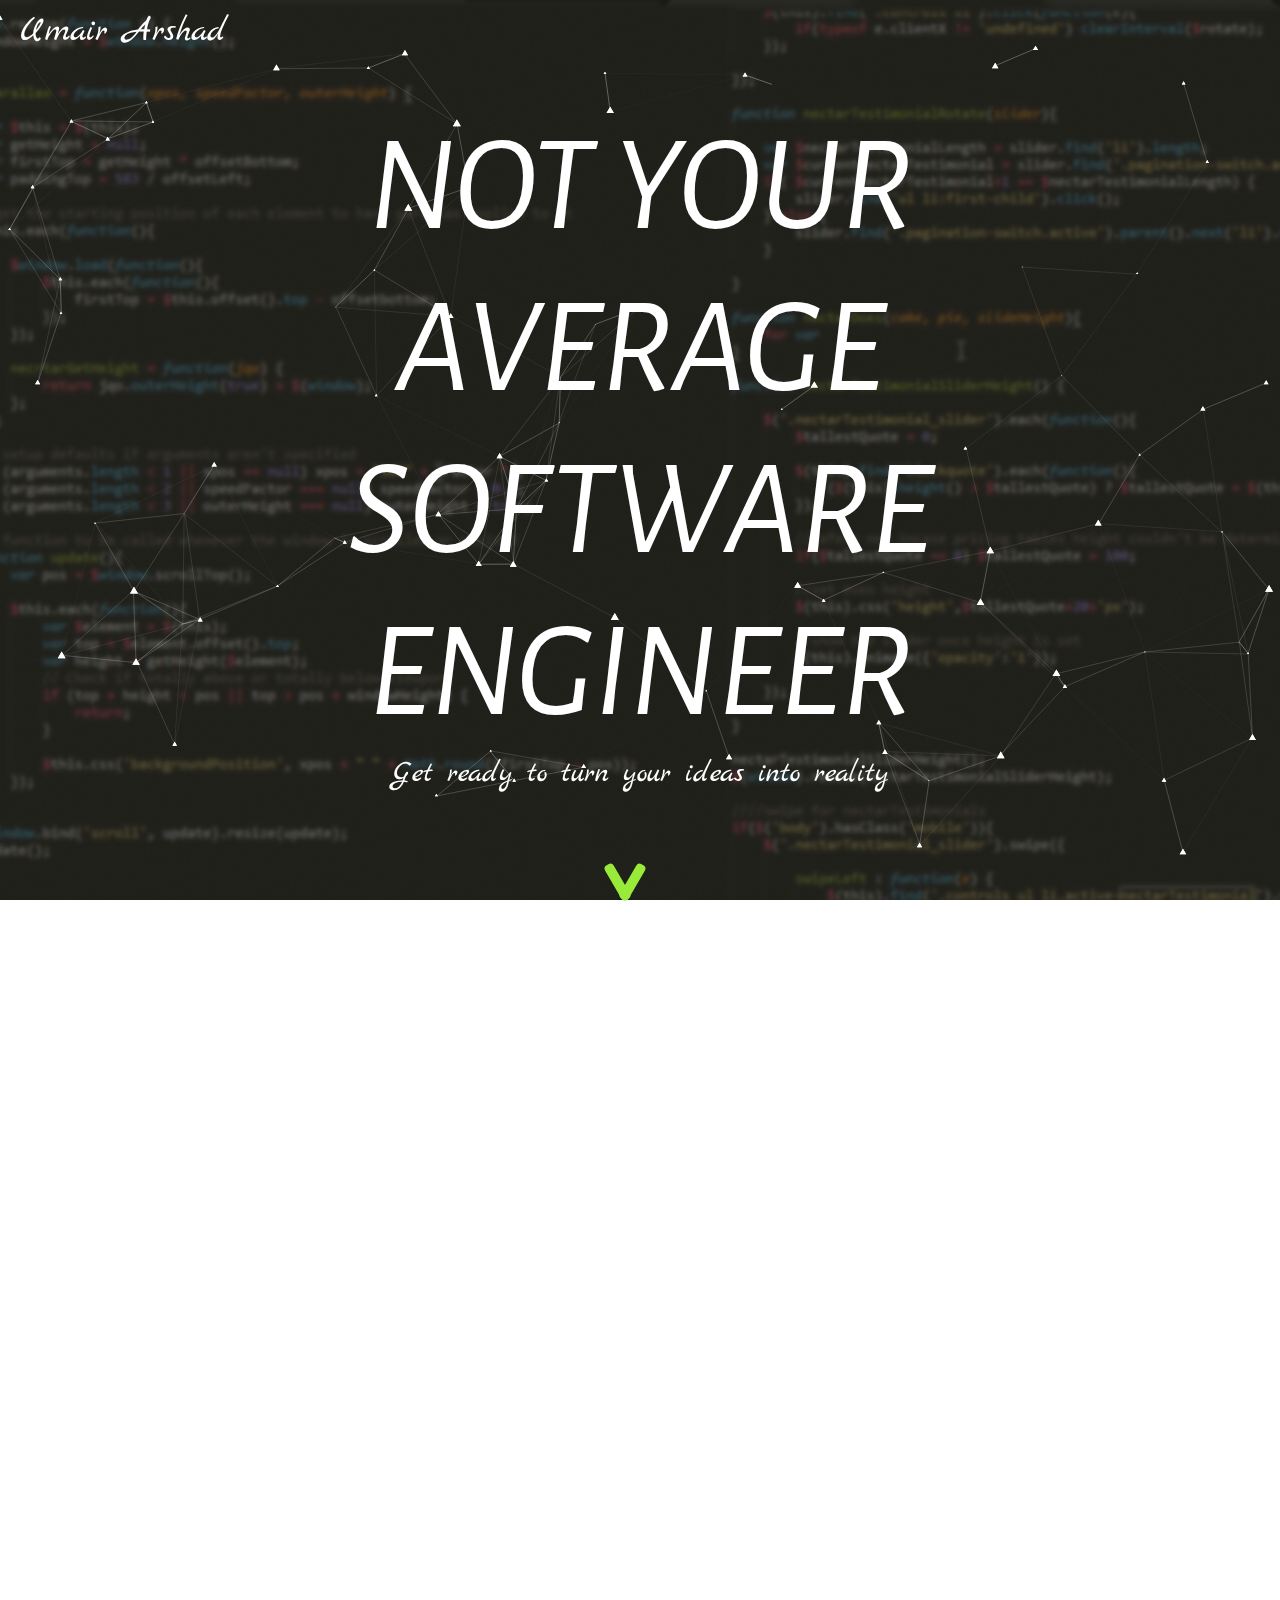
<file: index.html>
<!DOCTYPE html>
<html lang="en">
<head>
    <!-- Google tag (gtag.js) -->
    <script async src="https://www.googletagmanager.com/gtag/js?id=G-6KGQQYY4WZ"></script>
    <script>
      window.dataLayer = window.dataLayer || [];
      function gtag(){dataLayer.push(arguments);}
      gtag('js', new Date());
    
      gtag('config', 'G-6KGQQYY4WZ');
    </script>
    <meta charset="UTF-8">
    <meta http-equiv="X-UA-Compatible" content="IE=edge">
    <meta name="viewport" content="width=device-width, initial-scale=1.0">
    <link rel="shortcut icon" href="./assets/favicon.png" type="image/png">
    <title>Umair Arshad | A talented Software Engineer 😉️</title>
    <link rel="stylesheet" href="./assets/css/bootstrap.min.css">
    <link rel="stylesheet" href="./assets/icons/line-awesome-1.3.0/1.3.0/css/line-awesome.min.css">
    <link rel="stylesheet" href="./assets/css/particles.css">
    <link rel="stylesheet" href="./assets/css/base.css">
    <link rel="stylesheet" type="text/css" href="./assets/css/normalize.css" />
		<link rel="stylesheet" type="text/css" href="./assets/css/demo.css" />
		<link rel="stylesheet" type="text/css" href="./assets/css/component.css" />
    <link rel="stylesheet" href="./assets/css/styles.css">
    <link rel="stylesheet" href="./assets/css/responsive.css">
    <script src="./assets/js/jquery-3.6.1.min.js"></script>
    <script src="./assets/js/bootstrap.bundle.min.js"></script>
    <script src="./assets/js/jquery.mousewheel.min.js"></script>
    <script src="./assets/js/jquery.hover3d.js"></script>
    <script src="./assets/js/scripts.js"></script>
    <script src="./assets/js/apexcharts.js"></script>
</head>
<body>
  <!-- Page loader start -->
    <div class="loader-container" style="z-index: 10;">
      <span class="loader"></span>
    </div>
  <!-- Page loader end -->

  <span class="umair">Umair Arshad</span>

  <main>
    <div class="content content--canvas">

      <!-- Welcome section -->
      <div class="header">
        <div class="position-absolute" id="particles-js"></div>
        <div class="welcome-section">
          <p class="h1 text-center text-white flicker-3 intro-heading m-0">Not Your<br>Average<br>Software<br>Engineer</p>
          <p class="text-center text-white intro-subheading m-0">Get ready to turn your ideas into reality</p>
        </div>
        <div class="arrow-down">
          <div class="left"></div>
          <div class="right"></div>
        </div>
      </div>
      <!-- Welcome section end -->

      <!-- Introduction section -->
      <div class="heading section-2">
        <div class="greetings-section">
          <div class="row align-items-center">
            <div class="col-4 text-center">
              <i class="las la-gem display-1"></i>
              <p class="h5">Word Class Apps</p>
            </div>
            <div class="col-4 text-center">
              <i class="las la-laptop-code display-1"></i>
              <p class="h5">Standard Coding</p>
            </div>
            <div class="col-4 text-center">
              <i class="lar la-heart display-1"></i>
              <p class="h5">Built With Love</p>
            </div>
            <div class="col-12 my-4"></div>
            <div class="col-12 col-md-6">
              <h1 class="greetings text-end">👋️ Hi, I'm Umair Arshad. Nice to meet you. Please have look arround.</h1>
            </div>
            <div class="col-12 col-md-6 greetings-section-details">
              <p>4+ years of experience facilitating cutting-edge engineering solutions with a wide range of e-commerce application and technology skills.</p>
              <p>Having hands on experience developing native applications in Vue, Nuxt and Quasar framework, and developing projects using PHP alongwith it's famous web frameworks such as Laravel, Yii2 and Codeigniter.</p>
            </div>
          </div>
        </div>
      </div>
      <!-- Introduction section end -->

      <!-- Skills section -->
      <div class="heading section-3">
        <div class="container services">
          <h1 class="text-center mb-2 mb-md-5">What can I do for you</h1>
          <div class="row align-items-center">
            <div class="col-12 col-md-4">
              <img class="img-thumbnail" src="./assets/img/1616938554393.jpeg" alt="Umair Arshad">
              <h3 class="my-2 my-md-3">Who's this guy?</h3>
              <p>I'm a Full-Stack Developer working as freelance developer on Upwork. I have serious passion for UI effects, animations and creating intuitive, dynamic user experiences. I can develop APIs and applications doing quality code for best user experiences.</p>
            </div>
            <div class="col-12 col-md-8">
              <div id="chart"></div>
            </div>
          </div>
        </div>
      </div>
      <!-- Skills section end -->

      <!-- Project catalog section -->
      <div class="heading section-4">
        <div class="container projects">
          <h1 class="mb-2 text-white">Have look on the projects I have build</h1>
          <p class="text-white h6 mb-3">Yes, there is a long list of the projects I have worked in individually and in a team of developers. Some of the projects I have mentioned bellow for the reference. So I have vast experience to handle projects alone and build them from very beginning to end.</p>
          <div class="row gy-4 align-items-center">
            <div class="col-6 col-md-3">
              <div class="project">
                <div class="project__card">
                  <div class="project__image">
                    <img src="./assets/img/projects/loom-and-company.png" alt="loom & company" srcset="">
                  </div>
                  <div class="project__detail">
                    <h2 class="project__title"><a href="https://theloomandcompany.com/" target="_blank">Loom & Co</a></h2>
                    <small class="project__category"><a href="https://theloomandcompany.com/" target="_blank">View project</a></small>
                  </div>
                </div>
              </div>
            </div>
            <div class="col-6 col-md-3">
              <div class="project">
                <div class="project__card">
                  <div class="project__image">
                    <img src="./assets/img/projects/savanna-boda.png" alt="savanna boda" srcset="">
                  </div>
                  <div class="project__detail">
                    <h2 class="project__title"><a href="https://savannaboda.com/" target="_blank">Savanna Boda</a></h2>
                    <small class="project__category"><a href="https://savannaboda.com/" target="_blank">View project</a></small>
                  </div>
                </div>
              </div>
            </div>
            <div class="col-6 col-md-3">
              <div class="project">
                <div class="project__card">
                  <div class="project__image">
                    <img src="./assets/img/projects/shop-little-design.png" alt="shop little design" srcset="">
                  </div>
                  <div class="project__detail">
                    <h2 class="project__title"><a href="https://www.shoplittledesignco.com/" target="_blank">Shop Little Design</a></h2>
                    <small class="project__category"><a href="https://www.shoplittledesignco.com/" target="_blank">View project</a></small>
                  </div>
                </div>
              </div>
            </div>
            <div class="col-6 col-md-3">
              <div class="project">
                <div class="project__card">
                  <div class="project__image">
                    <img src="./assets/img/projects/ibiza-estates.png" alt="ibiza estates" srcset="">
                  </div>
                  <div class="project__detail">
                    <h2 class="project__title"><a href="https://ibiza-estates.com/en" target="_blank">Ibiza Estates</a></h2>
                    <small class="project__category"><a href="https://ibiza-estates.com/en" target="_blank">View project</a></small>
                  </div>
                </div>
              </div>
            </div>
            <div class="col-6 col-md-3">
              <div class="project">
                <div class="project__card">
                  <div class="project__image">
                    <img src="./assets/img/projects/jetvillas.png" alt="jetvillas" srcset="">
                  </div>
                  <div class="project__detail">
                    <h2 class="project__title"><a href="https://jetvillas.com/en" target="_blank">Jetvillas</a></h2>
                    <small class="project__category"><a href="https://jetvillas.com/en" target="_blank">View project</a></small>
                  </div>
                </div>
              </div>
            </div>
            <div class="col-6 col-md-3">
              <div class="project">
                <div class="project__card">
                  <div class="project__image">
                    <img src="./assets/img/projects/pld.png" alt="pld" srcset="">
                  </div>
                  <div class="project__detail">
                    <h2 class="project__title"><a href="https://pld-literacy.org/" target="_blank">PLD Literacy</a></h2>
                    <small class="project__category"><a href="https://pld-literacy.org/" target="_blank">View project</a></small>
                  </div>
                </div>
              </div>
            </div>
            <div class="col-6 col-md-3">
              <div class="project">
                <div class="project__card">
                  <div class="project__image">
                    <img src="./assets/img/projects/aspquote.png" alt="aspquote" srcset="">
                  </div>
                  <div class="project__detail">
                    <h2 class="project__title"><a href="https://aspquote.com/" target="_blank">ASPQuote</a></h2>
                    <small class="project__category"><a href="https://aspquote.com/" target="_blank">View project</a></small>
                  </div>
                </div>
              </div>
            </div>
            <div class="col-6 col-md-3">
              <div class="project">
                <div class="project__card">
                  <div class="project__image">
                    <img src="./assets/img/projects/shuftipro.png" alt="shuftipro" srcset="">
                  </div>
                  <div class="project__detail">
                    <h2 class="project__title"><a href="https://shuftipro.com/" target="_blank">ShuftiPro</a></h2>
                    <small class="project__category"><a href="https://shuftipro.com/" target="_blank">View project</a></small>
                  </div>
                </div>
              </div>
            </div>
          </div>
        </div>
      </div>
      <!-- Project catalog section end -->

      <!-- Clients reviews section -->
      <div class="heading section-5">
        <div class="container">
          <h3 class="mb-4 testimonial-title">You shouldn't just believe on my statements, let's have a look what my clients says about me 😉️</h3>
        </div>
        <div id="slideshow" class="slideshow">
          <div class="slide">
            <h2 class="slide__title slide__title--preview"><b class="text-white">Christian Ducrot</b> <small>from</small> <span class="slide__price">Upwork</span></h2>
            <div class="slide__item">
              <div class="slide__inner">
                <p class="text-dark">Umair completed the job perfectly on schedule and to complete satisfaction.</p>
                <div class="riviews-stars">
                  <i class="las la-star"></i>
                  <i class="las la-star"></i>
                  <i class="las la-star"></i>
                  <i class="las la-star"></i>
                  <i class="las la-star"></i>
                </div>
              </div>
            </div>
          </div>
          <div class="slide">
            <h2 class="slide__title slide__title--preview"><b class="text-white">TrulySoft</b> <small>from</small> <span class="slide__price">Upwork</span></h2>
            <div class="slide__item">
              <div class="slide__inner">
                <p class="text-dark">Thanks for your work, Umair. Everything was done as required and in time.</p>
                <div class="riviews-stars">
                  <i class="las la-star"></i>
                  <i class="las la-star"></i>
                  <i class="las la-star"></i>
                  <i class="las la-star"></i>
                  <i class="las la-star"></i>
                </div>
              </div>
            </div>
          </div>
          <div class="slide">
            <h2 class="slide__title slide__title--preview"><b class="text-white">Qwest It - AssetCorner</b> <small>from</small> <span class="slide__price">Upwork</span></h2>
            <div class="slide__item">
              <div class="slide__inner">
                <p class="text-dark">Umair was a pleasure to work with. I was concerned at first but he did an excellent job and fixed some issues that I had Not yet noticed. He even fixed some issues that the last designer could Not fix. I would hire him again.</p>
                <div class="riviews-stars">
                  <i class="las la-star"></i>
                  <i class="las la-star"></i>
                  <i class="las la-star"></i>
                  <i class="las la-star"></i>
                  <i class="las la-star"></i>
                </div>
              </div>
            </div>
          </div>
          <div class="slide">
            <h2 class="slide__title slide__title--preview"><b class="text-white">Chalkstart</b> <small>from</small> <span class="slide__price">Upwork</span></h2>
            <div class="slide__item">
              <div class="slide__inner">
                <p class="text-dark">Umair is a great developer, and I loved working with him. He has good abilities and can always figure out challenging problems. I highly recommend him!</p>
                <div class="riviews-stars">
                  <i class="las la-star"></i>
                  <i class="las la-star"></i>
                  <i class="las la-star"></i>
                  <i class="las la-star"></i>
                  <i class="las la-star"></i>
                </div>
              </div>
            </div>
          </div>
          <button class="action action--close" aria-label="Close"><i class="fa fa-close"></i></button>
        </div>
        <div class="container">
          <hr>
          <h5 class="testimonial-title">Do you like my work? I'm looking forward to build a strong business relations with you. Kindly have a look on my <a href="https://bit.ly/2M2ZlQC" target="_blank">Upwork Profile <i class="las la-external-link-alt"></i></a>.</h5>
          <div class="row align-items-center">
            <div class="col-6 social-icons">
              <a href="https://www.linkedin.com/in/arshad-umair/"><i class="lab la-linkedin"></i></a>
              <a href="https://github.com/umairtipu"><i class="lab la-github"></i></a>
            </div>
            <div class="col-6">
              <p class="m-0 copywrite-text"><span class="dev">Umair Arshad</span>&nbsp;&copy;&nbsp;<span id="year"></span></p>
            </div>
          </div>
        </div>
      </div>
      <!-- Clients reviews section end -->

    </div>
  </main>

  <script src="./assets/js/bundle.particles.js"></script>
  <script src="./assets/js/particles.js"></script>
  <script src="./assets/js/three.min.js"></script>
	<script src="./assets/js/three.phenomenon.umd.js"></script>
	<script src="./assets/js/uos.umd.js"></script>
	<script src="./assets/js/bundle.umd.js"></script>
  <script src="./assets/js/classie.js"></script>
  <script src="./assets/js/dynamics.min.js"></script>
  <script src="./assets/js/main.js"></script>
  <script>
    (function() {
      document.documentElement.className = 'js';
      var slideshow = new CircleSlideshow(document.getElementById('slideshow'));
    })();
  </script>
</body>
</html>
</file>
<file: assets/css/base.css>
:root {
	font-size: 15px;
}

html {
	height: 100%;
}

body {
	height: 100%;
	-webkit-font-smoothing: antialiased;
	-moz-osx-font-smoothing: grayscale;
	text-rendering: optimizeLegibility;
	min-height: 10000px;
}

canvas {
	position: fixed;
	top: 0;
	left: 0;
}

a {
	text-decoration: none;
	color: var(--color-link);
	outline: none;
}

a:hover,
a:focus {
	color: var(--color-link-hover);
	outline: none;
}

.frame {
	padding: 3rem 5vw;
	text-align: center;
	position: relative;
	z-index: 1000;
}

.frame__title {
	font-size: 1rem;
	margin: 0 0 1rem;
	font-weight: normal;
}

.frame__links {
	display: inline;
}

.frame__github,
.frame__links a:not(:last-child),
.frame__demos a:not(:last-child) {
	margin-right: 1rem;
}

.frame__demos {
	margin: 1rem 0;
}

.frame__demo--current,
.frame__demo--current:hover {
	text-decoration: underline;
	color: var(--color-link);
}

.content {
	display: flex;
	flex-direction: column;
	width: 100vw;
	height: 100vh;
	justify-content: center;
	position: relative;
	align-items: center;
}

.header {
	width: 100%;
	display: flex;
	justify-content: center;
	align-items: center;
	flex-direction: column;
	position: relative;
	z-index: 1;
	will-change: opacity;
	opacity: 0;
}

.header__title {
	font-size: 2rem;
	text-transform: uppercase;
	margin-bottom: 0px;
	letter-spacing: 0.15rem;
	background: linear-gradient(40deg, #fdf680 0%,#d6716d 50%, #a0fafb 100%);
	background-size: cover;
	-webkit-background-clip: text;
	-webkit-text-fill-color: transparent;
	background-clip: text;
	text-fill-color: transparent;
	font-weight: 100;
}

.header__text {
	font-size: 1.25rem;
	color: #393c46;
}

.heading {
	display: flex;
	justify-content: center;
	align-items: center;
	flex-direction: column;
	position: fixed;
	z-index: 1;
	will-change: opacity;
	opacity: 0;
	top: 0;
	line-height: 1.2;
	left: 50%;
	transform: translateX(-50%);
	width: 100%;
}

@media screen and (min-width: 53em) {
	.message {
		display: none;
	}
	.frame {
		position: fixed;
		text-align: left;
		z-index: 10000;
		top: 0;
		left: 0;
		display: grid;
		align-content: space-between;
		width: 100%;
		max-width: none;
		height: 100vh;
		padding: 2rem 2.25rem;
		pointer-events: none;
		grid-template-columns: 25% 50% 25%;
		grid-template-rows: auto auto auto;
		grid-template-areas: 'title title ... '
							'... ... ...'
							'github demos links';
	}
	.frame__title-wrap {
		grid-area: title;
		display: flex;
	}
	.frame__title {
		margin: 0;
	}
	.frame__github {
		grid-area: github;
		justify-self: start;
		margin: 0;
	}
	.frame__demos {
		margin: 0;
		grid-area: demos;
		justify-self: center;
	}
	.frame__links {
		grid-area: links;
		padding: 0;
		justify-self: end;
	}
	.frame a {
		pointer-events: auto;
	}
}
</file>
<file: assets/css/demo.css>
@font-face {
	font-family: 'codropsicons';
	font-weight: normal;
	font-style: normal;
	src: url('../fonts/codropsicons/codropsicons.eot');
	src: url('../fonts/codropsicons/codropsicons.eot?#iefix') format('embedded-opentype'), url('../fonts/codropsicons/codropsicons.woff') format('woff'), url('../fonts/codropsicons/codropsicons.ttf') format('truetype'), url('../fonts/codropsicons/codropsicons.svg#codropsicons') format('svg');
}

*,
*:after,
*:before {
	-webkit-box-sizing: border-box;
	box-sizing: border-box;
}

.clearfix:before,
.clearfix:after {
	content: '';
	display: table;
}

.clearfix:after {
	clear: both;
}

body {
	font-family: 'Avenir Next', Avenir, 'Helvetica Neue', Helvetica, Arial, sans-serif;
	color: #414146;
	background: #f0f0f0;
	-webkit-font-smoothing: antialiased;
	-moz-osx-font-smoothing: grayscale;
}

a {
	text-decoration: none;
	color: #fff;
	outline: none;
}

a:hover,
a:focus {
	color: #e5e5e5;
}

.container {
	position: relative;
	overflow: hidden;
	width: 100%;
}

/* Header */

.codrops-header {
	position: relative;
	z-index: 100;
	display: -webkit-flex;
	display: flex;
	-webkit-align-items: center;
	align-items: center;
	width: 100%;
	padding: 1em;
}

.codrops-header h1 {
	font-size: 1em;
	line-height: 1;
	margin: 0;
	padding: 0 1em;
}


/* Top Navigation Style */

.codrops-links {
	position: relative;
	display: inline-block;
	text-align: center;
	white-space: nowrap;
	border: 2px solid #414146;
}

.codrops-links::after {
	content: '';
	position: absolute;
	top: 50%;
	left: 50%;
	width: 2px;
	height: 110%;
	margin-left: -1px;
	background: #414146;
	-webkit-transform: translateY(-50%) rotate3d(0, 0, 1, 22.5deg);
	transform: translateY(-50%) rotate3d(0, 0, 1, 22.5deg);
}

.codrops-icon {
	display: inline-block;
	width: 1.5em;
	margin: 0.5em;
	padding: 0em 0;
	text-decoration: none;
}

.codrops-icon span {
	display: none;
}

.codrops-icon:before {
	font-family: 'codropsicons';
	font-weight: normal;
	font-style: normal;
	font-variant: normal;
	line-height: 1;
	margin: 0 5px;
	text-transform: none;
	-webkit-font-smoothing: antialiased;
	speak: none;
}

.codrops-icon--drop:before {
	content: '\e001';
}

.codrops-icon--prev:before {
	content: '\e004';
}


/* Content */

.content {
	padding: 3em 0;
}

/* Related demos */

.content--related {
	font-weight: bold;
	padding: 3em 1em 10em;
	text-align: center;
}

.media-item {
	display: inline-block;
	padding: 2em;
	vertical-align: top;
	-webkit-transition: color 0.3s;
	transition: color 0.3s;
}

.media-item__img {
	max-width: 100%;
	opacity: 0.6;
	border-radius: 50%;
	-webkit-transition: opacity 0.3s;
	transition: opacity 0.3s;
}

.media-item:hover .media-item__img,
.media-item:focus .media-item__img {
	opacity: 1;
}

.media-item__title {
	font-size: 1em;
	margin: 0;
	padding: 0.5em;
}

@media screen and (max-width: 40em) {
	.codrops-header {
		-webkit-flex-wrap: wrap;
		flex-wrap: wrap;
		-webkit-justify-content: center;
		justify-content: center;
		text-align: center;
	}
	.codrops-header h1 {
		width: 100%;
		padding: 1em 0;
	}
}
</file>
<file: assets/css/component.css>
.deco {
	pointer-events: none;
}

.deco--title {
	position: absolute;
	top: 0px;
	right: 60px;
	left: 60px;
	height: 100vh;
	background: url(../img/deco.svg) no-repeat center top;
	background-size: 100%;
}

.slideshow {
	position: relative;
	width: 100vw;
}

.slide {
	display: -webkit-flex;
	display: flex;
	-webkit-flex-direction: column-reverse;
	flex-direction: column-reverse;
	-webkit-align-items: center;
	align-items: center;
	width: 100vw;
	text-align: center;
}

.js .slide {
	position: absolute;
	z-index: 1000;
	top: 0;
	left: 0;
	visibility: hidden;
	pointer-events: none;
}

.slide.slide--current {
	position: relative;
	visibility: visible;
}

.deco--circle {
	position: absolute;
	top: 0;
	border-radius: 50%;
	background: #fff;
}

.deco--circle-left {
	right: calc(100% - 140px);
}

.deco--circle-right {
	left: calc(100% - 140px);
}

.deco--circle,
.slide__inner {
	width: 300px;
	height: 300px;
}

.slide__item {
	position: relative;
	width: 100%;
}

.no-js .slide__item {
	display: none;
}

.slide__inner {
	position: relative;
	display: -webkit-flex;
	display: flex;
	-webkit-flex-direction: column;
	flex-direction: column;
	-webkit-justify-content: center;
	justify-content: center;
	-webkit-align-items: center;
	align-items: center;
	margin: 0 auto;
	padding: 20px;
	pointer-events: auto;
	background: linear-gradient(rgba(255,255,255,0.9), rgba(255,255,255,0.9)), url("../img/quotes.png");
	background-size: 200px 200px;
    background-repeat: no-repeat;
    background-position: 50px;
}

.slide__inner::after {
	position: absolute;
	content: '';
	width: 300px;
	height: 300px;
	z-index: -1;
	border-radius: 50%;
	background: #fff;
}

.slide__title {
	position: relative;
	text-indent: 4px;
	letter-spacing: 4px;
	text-transform: uppercase;
	color: #b2b2b4;
}

.slide__title--preview {
	font-size: 1.5em;
	margin: 2em 0 0 0;
	padding: 0;
	opacity: 0;
	text-align: center;
}

.slide__title--main {
	font-size: 2.5em;
	line-height: 1;
	margin: 0 0 0.25em;
	color: #464653;
}

.slide--current .slide__title--preview {
	opacity: 1;
}

.slide--open .slide__title--main {
	opacity: 1;
}

.slide__price {
	font-weight: bold;
	display: inline-block;
	color: #464653;
}

.slide__price--large {
	font-size: 1.3em;
	vertical-align: middle;
}

.slide__img {
	position: relative;
	display: block;
	margin: 0 auto;
}

.slide__img--small {
	max-height: 80%;
}

.slide__img--large {
	height: 50vh;
	max-height: 400px;
	margin: 0 auto 3em;
}

.action {
	font-size: 1.5em;
	line-height: 54px;
	width: 50px;
	height: 50px;
	margin: 0;
	padding: 0;
	text-align: center;
	border: none;
	background: none;
}

.action:focus {
	outline: none;
}

.action--open {
	position: absolute;
	right: 0;
	bottom: 0;
	margin: 0 40px 40px 0;
	color: #fff;
	border-radius: 50%;
	background: #6cd84e;
	-webkit-transition: -webkit-transform 0.1s, background 0.1s, opacity 0.1s;
	transition: transform 0.1s, background 0.1s, opacity 0.1s;
	-webkit-transition-delay: 0.1s;
	transition-delay: 0.1s;
}

.action--open:focus,
.action--open:hover {
	background: #464653;
	-webkit-transform: scale3d(1.0865, 1.0865, 1);
	transform: scale3d(1.0865, 1.0865, 1);
}

.slide--open .action--open {
	opacity: 0;
	-webkit-transition-delay: 0s;
	transition-delay: 0s;
	-webkit-transform: scale3d(0.3, 0.3, 1);
	transform: scale3d(0.3, 0.3, 1);
}

.action--close {
	position: fixed;
	z-index: 1001;
	top: 10px;
	right: 15px;
	color: #6cd84e;
	-webkit-transition: -webkit-transform 0.1s, opacity 0.1s, color 0.1s;
	transition: transform 0.1s, opacity 0.1s, color 0.1s;
}

.action--close:focus,
.action--close:hover {
	color: #464653;
}

.slide--open ~ .action--close {
	opacity: 1;
	-webkit-transform: scale3d(1, 1, 1);
	transform: scale3d(1, 1, 1);
	-webkit-transition-delay: 0.5s, 0.5s, 0s;
	transition-delay: 0.5s, 0.5s, 0s;
}

.action--close,
.slide--close ~ .action--close {
	opacity: 0;
	-webkit-transform: scale3d(0.3, 0.3, 1);
	transform: scale3d(0.3, 0.3, 1);
	-webkit-transition-delay: 0s;
	transition-delay: 0s;
}

.js .slide__content {
	position: fixed;
	top: 0;
	left: 0;
	width: 100vw;
	height: 100vh;
	pointer-events: none;
	opacity: 0;
}

.js .slide--open .slide__content {
	pointer-events: auto;
	opacity: 1;
}

.slide__content-scroller {
	display: -webkit-flex;
	display: flex;
	-webkit-flex-direction: column;
	flex-direction: column;
	-webkit-justify-content: center;
	justify-content: center;
	-webkit-align-items: center;
	align-items: center;
	padding: 2em;
	position: relative;
}

.js .slide__content-scroller {
	position: fixed;
	min-height: 100vh;
	width: 100vw;
}

.slide__description {
	font-size: 1em;
	font-weight: bold;
	margin: 0.25em auto 3em;
	text-indent: 4px;
	letter-spacing: 4px;
	text-transform: uppercase;
	color: #acacb3;
}

.button {
	font-weight: bold;
	margin: 0 1em;
	padding: 0.5em 1em;
	color: #fff;
	border: none;
	border-radius: 2px;
	background: #6cd84e;
}

.button:focus,
.button:hover {
	outline: none;
	background: #464653;
}

.navbutton {
	position: absolute;
	z-index: 1;
	top: 50%;
	left: 50%;
	width: 100px;
	height: 30px;
	margin: 0;
	margin: -50px 0 0 0;
	padding: 0;
	border: none;
	background: none;
}

.navbutton__line {
	-webkit-transition: stroke 0.2s;
	transition: stroke 0.2s;
}

.navbutton:focus {
	outline: none;
}

.navbutton:hover .navbutton__line {
	stroke: #ccc;
}

.navbutton--next {
	-webkit-transform: translate3d(220px,-125px,0);
	transform: translate3d(220px,-125px,0);
}

.navbutton--prev {
	-webkit-transform: translate3d(-100%, 0, 0) translate3d(-220px,137px,0);
	transform: translate3d(-100%, 0, 0) translate3d(-220px,137px,0);
} /* +12 of difference */

/* Helper classes */

.lockscroll {
	position: fixed;
	overflow-y: scroll;
	height: 100vh;
}

.noscroll {
	overflow: hidden;
	height: 100vh;
	position: fixed;
}

.noscroll .deco--expander {
	display: none;
}

.scrollable {
	overflow: hidden;
	overflow-y: scroll;
	-webkit-overflow-scrolling: touch;
	background: #fff;
}

.scrollable .slide__content-scroller {
	position: relative;
}

.deco--expander {
	display: none;
}

@media screen and (max-width: 50em) {
	.deco--title {
		right: -50px;
		left: -50px;
	}
	.deco--circle,
	.slide__inner {
		width: 260px;
		height: 260px;
	}
	.deco--expander {
		margin: -130px 0 0 -130px;
	}
	.deco--circle-left {
		right: calc(100% - 50px);
	}
	.deco--circle-right {
		left: calc(100% - 50px);
	}
	.slideshow {
		margin-top: 0;
	}
	.action--open {
		margin: 0 12px 12px 0;
	}
	.slide__content-scroller {
		-webkit-justify-content: flex-start;
		justify-content: flex-start;
	}
	.slide__img--large {
		margin: 0 auto 2em;
	}
	.slide__title--preview,
	.slide__title--main {
		font-size: 0.85em;
	}
	.slide__description {
		font-size: 0.5em;
	}
	.navbutton--next {
		-webkit-transform: translate3d(75px,-90px,0) scale3d(0.5,0.5,1);
		transform: translate3d(75px,-90px,0) scale3d(0.5,0.5,1);
	}
	.navbutton--prev {
		-webkit-transform: translate3d(-100%, 0, 0) translate3d(-75px,115px,0) scale3d(0.5,0.5,1);
		transform: translate3d(-100%, 0, 0) translate3d(-75px,115px,0) scale3d(0.5,0.5,1);
	}
}
</file>
<file: assets/css/styles.css>
@font-face {
    font-family: "AlegreyaSans";
    src: url('../fonts/Alegreya_Sans/AlegreyaSans-Black.ttf');
}

@font-face {
    font-family: "AlegreyaSans-Italic";
    src: url('../fonts/Alegreya_Sans/AlegreyaSans-BlackItalic.ttf');
}

@font-face {
    font-family: "AlegreyaSans-Bold";
    src: url('../fonts/Alegreya_Sans/AlegreyaSans-Bold.ttf');
}

@font-face {
    font-family: "AlegreyaSans-BoldItalic";
    src: url('../fonts/Alegreya_Sans/AlegreyaSans-BoldItalic.ttf');
}

@font-face {
    font-family: "AlegreyaSans-ExtraBold";
    src: url('../fonts/Alegreya_Sans/AlegreyaSans-ExtraBold.ttf');
}

@font-face {
    font-family: "AlegreyaSans-ExtraBoldItalic";
    src: url('../fonts/Alegreya_Sans/AlegreyaSans-ExtraBoldItalic.ttf');
}

@font-face {
    font-family: "AlegreyaSans-Italic";
    src: url('../fonts/Alegreya_Sans/AlegreyaSans-Italic.ttf');
}

@font-face {
    font-family: "AlegreyaSans-Light";
    src: url('../fonts/Alegreya_Sans/AlegreyaSans-Light.ttf');
}

@font-face {
    font-family: "AlegreyaSans-LightItalic";
    src: url('../fonts/Alegreya_Sans/AlegreyaSans-LightItalic.ttf');
}

@font-face {
    font-family: "AlegreyaSans-Medium";
    src: url('../fonts/Alegreya_Sans/AlegreyaSans-Medium.ttf');
}

@font-face {
    font-family: "AlegreyaSans-MediumItalic";
    src: url('../fonts/Alegreya_Sans/AlegreyaSans-MediumItalic.ttf');
}

@font-face {
    font-family: "AlegreyaSans-MediumRegular";
    src: url('../fonts/Alegreya_Sans/AlegreyaSans-Regular.ttf');
}

@font-face {
    font-family: "AlegreyaSans-Thin";
    src: url('../fonts/Alegreya_Sans/AlegreyaSans-Thin.ttf');
}

@font-face {
    font-family: "AlegreyaSans-ThinItalic";
    src: url('../fonts/Alegreya_Sans/AlegreyaSans-ThinItalic.ttf');
}

@font-face {
    font-family: "MarckScript-Regular";
    src: url('../fonts/Marck_Script/MarckScript-Regular.ttf');
}

div.header {
    position: unset;
    z-index: 5;
}

.loader-container {
    width: 100%;
    height: 100%;
    background-color: #fff;
    position: absolute;
    text-align: center;
    display: flex;
    align-items: center;
    justify-content: center;
}

body {
    overflow-x: hidden;
    background-color: #fff;
    overflow-y: hidden;
}

.page1 {
    height: 100vh;
}

.intro-subheading {
    font-family: 'MarckScript-Regular';
    font-size: 2rem;
}

#construction-img img {
    width: 100%;
    margin: auto;
}

body {
    margin: 0px;
}

.flicker-3 {
    -webkit-animation: flicker-3 2.5s linear infinite both;
    animation: flicker-3 2.5s linear infinite both;
}

/**
 * ----------------------------------------
 * animation flicker-3
 * ----------------------------------------
 */
@-webkit-keyframes flicker-3 {

    0%,
    100% {
        opacity: 1;
    }

    32.98% {
        opacity: 1;
    }

    33% {
        opacity: 0;
    }

    34% {
        opacity: 0;
    }

    34.02% {
        opacity: 1;
    }

    34.98% {
        opacity: 1;
    }

    35% {
        opacity: 0;
    }

    35.9% {
        opacity: 0;
    }

    35.92% {
        opacity: 1;
    }

    38.98% {
        opacity: 1;
    }

    39% {
        opacity: 0;
    }

    39.8% {
        opacity: 0;
    }

    39.82% {
        opacity: 1;
    }

    83.98% {
        opacity: 1;
    }

    84% {
        opacity: 0;
    }

    84.9% {
        opacity: 0;
    }

    84.92% {
        opacity: 1;
    }
}

@keyframes flicker-3 {

    0%,
    100% {
        opacity: 1;
    }

    32.98% {
        opacity: 1;
    }

    33% {
        opacity: 0;
    }

    34% {
        opacity: 0;
    }

    34.02% {
        opacity: 1;
    }

    34.98% {
        opacity: 1;
    }

    35% {
        opacity: 0;
    }

    35.9% {
        opacity: 0;
    }

    35.92% {
        opacity: 1;
    }

    38.98% {
        opacity: 1;
    }

    39% {
        opacity: 0;
    }

    39.8% {
        opacity: 0;
    }

    39.82% {
        opacity: 1;
    }

    83.98% {
        opacity: 1;
    }

    84% {
        opacity: 0;
    }

    84.9% {
        opacity: 0;
    }

    84.92% {
        opacity: 1;
    }
}

.tracking-in-contract-bck {
    -webkit-animation: tracking-in-contract-bck 1s cubic-bezier(0.215, 0.610, 0.355, 1.000) both;
    animation: tracking-in-contract-bck 1s cubic-bezier(0.215, 0.610, 0.355, 1.000) both;
}


/**
 * ----------------------------------------
 * animation tracking-in-contract-bck
 * ----------------------------------------
 */
@-webkit-keyframes tracking-in-contract-bck {
    0% {
        letter-spacing: 1em;
        -webkit-transform: translateZ(400px);
        transform: translateZ(400px);
        opacity: 0;
    }

    40% {
        opacity: 0.6;
    }

    100% {
        -webkit-transform: translateZ(0);
        transform: translateZ(0);
        opacity: 1;
    }
}

@keyframes tracking-in-contract-bck {
    0% {
        letter-spacing: 1em;
        -webkit-transform: translateZ(400px);
        transform: translateZ(400px);
        opacity: 0;
    }

    40% {
        opacity: 0.6;
    }

    100% {
        -webkit-transform: translateZ(0);
        transform: translateZ(0);
        opacity: 1;
    }
}

.intro-heading {
    font-family: 'AlegreyaSans-Italic', sans-serif;
    font-size: 15vh !important;
    text-transform: uppercase;
}

.s3d__navigation-list .s3d__navigation-item {
    display: none;
}

.s3d__navigation-list .s3d__navigation-item:nth-child(2) {
    display: block;
}

.arrow-down {
    width: 10px;
    height: 20px;
    margin: 0 0 0 -30px;
    position: absolute;
    left: 50%;
    bottom: 0px;
    animation: arrow 0.5s 1s infinite ease-out alternate;

}

.arrow-down:hover {
    animation-play-state: paused;
}

.left {
    position: absolute;
    height: 10px;
    width: 40px;
    background: rgb(152, 235, 57);
    transform: rotate(240deg);
    top: 10px;
    left: 10px;
    border-radius: 4px;
    transform-origin: 5px 50%;
    animation: leftArrow 0.5s 1s infinite ease-out alternate;
}

.right {
    position: absolute;
    height: 10px;
    width: 40px;
    background: rgb(152, 235, 57);
    transform: rotate(-60deg);
    top: 10px;
    left: 10px;
    border-radius: 4px;
    transform-origin: 5px 50%;
    animation: rightArrow 0.5s 1s infinite ease-out alternate;
}




@keyframes arrow {
    0% {
        bottom: 0px;
    }

    100% {
        bottom: 40px;
    }
}


@keyframes leftArrow {
    0% {}

    100% {
        -webkit-transform: rotate(225deg);
    }
}

@keyframes rightArrow {
    0% {}

    100% {
        -webkit-transform: rotate(-45deg);
    }
}

span.umair {
    position: absolute;
    color: white;
    z-index: 6;
    font-size: 35px;
    top: 10px;
    left: 20px;
    /* font-family: AlegreyaSans-Medium; */
    font-family: MarckScript-Regular;
}

.services h3,
.services h1,
.projects h1 {
    font-family: AlegreyaSans-Bold;
}

.services p {
    font-family: AlegreyaSans-Medium;
    font-size: 18px;
}

.greetings {
    font-family: AlegreyaSans-Bold;
    color: #fff;
}

.greetings-section-details p {
    font-size: 18px;
}

.greetings-section {
    color: #fff;
    max-width: 1100px;
    padding: 0 20px;
    margin: auto;
}

.services img {
    width: 200px;
    border-radius: 50%;
    box-shadow: 0px 0px 15px 0px #424242;
}

.demo {
    margin: 30px auto;
}

.welcome-section {
    position: absolute;
    align-self: center;
}

.section-2 {
    background-color: #cb2b2b;
}

.section-3 {
    background-color: #f4ff4a;
    color: #645a4f;
}

.section-4 {
    /* background: linear-gradient(180deg, rgba(15,3,79,1) 20%, rgba(27,166,223,1) 100%); */
    background: linear-gradient(140deg, rgba(15,3,79,1) 10%, rgb(225 70 70) 100%);
}

.section-5 {
    background: linear-gradient(180deg, rgb(181 28 28) -10%, rgb(32 34 104) 100%);
}

.tps-wrapper {
    display: flex;
    justify-content: center;
    align-items: center;
}

.tps-section {
    height: 100vh !important;
}

.project-list:after {
    content: " ";
    display: block;
    clear: both;
}

.project__image {
    display: block;
    position: relative;
}

.project__image img {
    width: 100%;
    max-width: 100%;
    height: 100%;
    display: block;
}

.project__image:after {
    content: " ";
    width: 100%;
    height: 100%;
    position: absolute;
    left: 0;
    top: 0;
    background: linear-gradient(rgba(0, 0, 0, 0.6), rgba(0, 0, 0, 0.6));
    transition: opacity .3s ease;
    opacity: 0;
}

.project__card {
    position: relative;
    transition: box-shadow .3s ease;
    box-shadow: 0 10px 30px transparent;
}

.project__card.hover-in {
    transition: -webkit-transform .2s ease-out;
    transition: transform .2s ease-out;
    transition: transform .2s ease-out, -webkit-transform .2s ease-out;
}

.project__card.hover-out {
    transition: -webkit-transform .2s ease-in;
    transition: transform .2s ease-in;
    transition: transform .2s ease-in, -webkit-transform .2s ease-in;
}

.project:hover .project__card {
    box-shadow: 0 10px 30px rgba(0, 0, 0, 0.4);
}

.project:hover .project__image:after {
    opacity: 1;
}

.project:hover .project__detail {
    border-width: 5px;
    box-shadow: 0 10px 30px rgba(0, 0, 0, 0.4);
}

.project:hover .project__title,
.project:hover .project__category {
    -webkit-transform: translateY(0) scale(1);
    -ms-transform: translateY(0) scale(1);
    transform: translateY(0) scale(1);
    opacity: 1;
}

.project:hover .project__title {
    font-weight: 600;
    margin-bottom: 0;
    line-height: 1;
}

.project__detail {
    position: absolute;
    left: 15px;
    right: 15px;
    top: 15px;
    bottom: 15px;
    display: -webkit-flex;
    display: -ms-flexbox;
    display: flex;
    -webkit-flex-direction: column;
    -ms-flex-direction: column;
    flex-direction: column;
    -webkit-justify-content: center;
    -ms-flex-pack: center;
    justify-content: center;
    text-align: center;
    -webkit-transform: translateZ(30px);
    transform: translateZ(30px);
    border: 0 solid rgb(214, 247, 0);
    transition: border .4s ease;
}

.project__title {
    margin: 0 0 10px;
    font-size: 24px;
    font-weight: 700;
    transition: .4s ease;
    opacity: 0;
    -webkit-transform: translateY(40px) scale(0);
    -ms-transform: translateY(40px) scale(0);
    transform: translateY(40px) scale(0);
    will-change: transform;
}

.project__title a {
    color: white;
}

.project__category {
    opacity: 0;
    transition: .4s ease;
    transition-delay: .1s;
    -webkit-transform: translateY(40px) scale(0);
    -ms-transform: translateY(40px) scale(0);
    transform: translateY(40px) scale(0);
    will-change: transform;
}

.project__category a {
    color: rgba(255, 255, 255, 0.8);
    font-size: 1.5em;
}

.slide__price {
    color: hsl(49, 75%, 49%);
}

.testimonial-title {
    color: #FBD82E;
}

.slide__inner p {
    font-size: 17px;
    margin: 0;
    font-style: italic;
    font-weight: bold;
    padding: 0px 15px;
}

.riviews-stars {
    color: #108A00;
    font-size: 18px;
}

.social-icons a {
    font-size: 25px;
    margin: 0 5px;
    padding: 3px 5px;
    display: inline-block;
    border-radius: 50%;
    color: #fff;
}

.social-icons a:hover,
.social-icons a:focus {
    background-color: hwb(0 100% 0%);
    color: #2B1C2B;
    transition: 1s;
}

.copywrite-text {
    text-transform: uppercase;
    color: #DBB81F;
    font-size: 20px;
    font-family: AlegreyaSans-MediumRegular;
    text-align: end;
}

/* Loader Css */

.loader {
    position: relative;
    width: 2.5em;
    height: 2.5em;
    transform: rotate(165deg);
    font-size: 50px;
}
.loader:before, .loader:after {
    content: '';
    position: absolute;
    top: 50%;
    left: 50%;
    display: block;
    width: 0.5em;
    height: 0.5em;
    border-radius: 0.25em;
    transform: translate(-50%, -50%);
}
.loader:before {
    animation: before 2s infinite;
}
.loader:after {
    animation: after 2s infinite;
}
@keyframes before {
    0% {
        width: 0.5em;
        box-shadow: 1em -0.5em rgba(225, 20, 98, 0.75), -1em 0.5em rgba(111, 202, 220, 0.75);
   }
    35% {
        width: 2.5em;
        box-shadow: 0 -0.5em rgba(225, 20, 98, 0.75), 0 0.5em rgba(111, 202, 220, 0.75);
   }
    70% {
        width: 0.5em;
        box-shadow: -1em -0.5em rgba(225, 20, 98, 0.75), 1em 0.5em rgba(111, 202, 220, 0.75);
   }
    100% {
        box-shadow: 1em -0.5em rgba(225, 20, 98, 0.75), -1em 0.5em rgba(111, 202, 220, 0.75);
   }
}
@keyframes after {
    0% {
        height: 0.5em;
        box-shadow: 0.5em 1em rgba(61, 184, 143, 0.75), -0.5em -1em rgba(233, 169, 32, 0.75);
   }
    35% {
        height: 2.5em;
        box-shadow: 0.5em 0 rgba(61, 184, 143, 0.75), -0.5em 0 rgba(233, 169, 32, 0.75);
   }
    70% {
        height: 0.5em;
        box-shadow: 0.5em -1em rgba(61, 184, 143, 0.75), -0.5em 1em rgba(233, 169, 32, 0.75);
   }
    100% {
        box-shadow: 0.5em 1em rgba(61, 184, 143, 0.75), -0.5em -1em rgba(233, 169, 32, 0.75);
   }
}
/** * Attempt to center the whole thing! */
html, body {
    height: 100%;
}
.loader {
    position: absolute;
}

/* Loader Css end */

/* Charts styles */
#chart {
    padding: 10px;
    background: white;
    border: solid 1px #ccc;
    border-radius: 5px;
}
/* Charts styles end */
</file>
<file: assets/css/responsive.css>
@media screen and (max-width: 767px) {
    .intro-heading {
        font-size: 10vh !important;
    }
    .services img {
        width: 150px;
    }
    .project__detail {
        left: 10px;
        right: 10px;
        top: 10px;
        bottom: 10px;
    }
    .project__title {
        font-size: 20px;
    }
    .slide__inner {
        background-position: 55px;
        background-size: 150px 150px;
    }
    .copywrite-text {
        font-size: 15px;
    }
    h5.testimonial-title {
        font-size: 15px;
    }
    .slide__inner::after {
        width: 250px;
        height: 250px;
    }
    .slide__inner p {
        font-size: 13px;
        padding: 0px 20px;
    }
    .loader {
        font-size: 30px;
    }
}
</file>
<file: assets/icons/line-awesome-1.3.0/1.3.0/css/line-awesome.min.css>
.la,.lab,.lad,.lal,.lar,.las{-moz-osx-font-smoothing:grayscale;-webkit-font-smoothing:antialiased;display:inline-block;font-style:normal;font-variant:normal;text-rendering:auto;line-height:1}.la-lg{font-size:1.33333em;line-height:.75em;vertical-align:-.0667em}.la-xs{font-size:.75em}.la-sm{font-size:.875em}.la-1x{font-size:1em}.la-2x{font-size:2em}.la-3x{font-size:3em}.la-4x{font-size:4em}.la-5x{font-size:5em}.la-6x{font-size:6em}.la-7x{font-size:7em}.la-8x{font-size:8em}.la-9x{font-size:9em}.la-10x{font-size:10em}.la-fw{text-align:center;width:1.25em}.la-ul{list-style-type:none;margin-left:2.5em;padding-left:0}.la-ul>li{position:relative}.la-li{left:-2em;position:absolute;text-align:center;width:2em;line-height:inherit}.la-border{border:solid .08em #eee;border-radius:.1em;padding:.2em .25em .15em}.la-pull-left{float:left}.la-pull-right{float:right}.la.la-pull-left,.lab.la-pull-left,.lal.la-pull-left,.lar.la-pull-left,.las.la-pull-left{margin-right:.3em}.la.la-pull-right,.lab.la-pull-right,.lal.la-pull-right,.lar.la-pull-right,.las.la-pull-right{margin-left:.3em}.la-spin{-webkit-animation:la-spin 2s infinite linear;animation:la-spin 2s infinite linear}.la-pulse{-webkit-animation:la-spin 1s infinite steps(8);animation:la-spin 1s infinite steps(8)}@-webkit-keyframes la-spin{0%{-webkit-transform:rotate(0);transform:rotate(0)}100%{-webkit-transform:rotate(360deg);transform:rotate(360deg)}}@keyframes la-spin{0%{-webkit-transform:rotate(0);transform:rotate(0)}100%{-webkit-transform:rotate(360deg);transform:rotate(360deg)}}.la-rotate-90{-webkit-transform:rotate(90deg);transform:rotate(90deg)}.la-rotate-180{-webkit-transform:rotate(180deg);transform:rotate(180deg)}.la-rotate-270{-webkit-transform:rotate(270deg);transform:rotate(270deg)}.la-flip-horizontal{-webkit-transform:scale(-1,1);transform:scale(-1,1)}.la-flip-vertical{-webkit-transform:scale(1,-1);transform:scale(1,-1)}.la-flip-both,.la-flip-horizontal.la-flip-vertical{-webkit-transform:scale(-1,-1);transform:scale(-1,-1)}:root .la-flip-both,:root .la-flip-horizontal,:root .la-flip-vertical,:root .la-rotate-180,:root .la-rotate-270,:root .la-rotate-90{-webkit-filter:none;filter:none}.la-stack{display:inline-block;height:2em;line-height:2em;position:relative;vertical-align:middle;width:2.5em}.la-stack-1x,.la-stack-2x{left:0;position:absolute;text-align:center;width:100%}.la-stack-1x{line-height:inherit}.la-stack-2x{font-size:2em}.la-inverse{color:#fff}.la-500px:before{content:"\f26e"}.la-accessible-icon:before{content:"\f368"}.la-accusoft:before{content:"\f369"}.la-acquisitions-incorporated:before{content:"\f6af"}.la-ad:before{content:"\f641"}.la-address-book:before{content:"\f2b9"}.la-address-card:before{content:"\f2bb"}.la-adjust:before{content:"\f042"}.la-adn:before{content:"\f170"}.la-adobe:before{content:"\f778"}.la-adversal:before{content:"\f36a"}.la-affiliatetheme:before{content:"\f36b"}.la-air-freshener:before{content:"\f5d0"}.la-airbnb:before{content:"\f834"}.la-algolia:before{content:"\f36c"}.la-align-center:before{content:"\f037"}.la-align-justify:before{content:"\f039"}.la-align-left:before{content:"\f036"}.la-align-right:before{content:"\f038"}.la-alipay:before{content:"\f642"}.la-allergies:before{content:"\f461"}.la-amazon:before{content:"\f270"}.la-amazon-pay:before{content:"\f42c"}.la-ambulance:before{content:"\f0f9"}.la-american-sign-language-interpreting:before{content:"\f2a3"}.la-amilia:before{content:"\f36d"}.la-anchor:before{content:"\f13d"}.la-android:before{content:"\f17b"}.la-angellist:before{content:"\f209"}.la-angle-double-down:before{content:"\f103"}.la-angle-double-left:before{content:"\f100"}.la-angle-double-right:before{content:"\f101"}.la-angle-double-up:before{content:"\f102"}.la-angle-down:before{content:"\f107"}.la-angle-left:before{content:"\f104"}.la-angle-right:before{content:"\f105"}.la-angle-up:before{content:"\f106"}.la-angry:before{content:"\f556"}.la-angrycreative:before{content:"\f36e"}.la-angular:before{content:"\f420"}.la-ankh:before{content:"\f644"}.la-app-store:before{content:"\f36f"}.la-app-store-ios:before{content:"\f370"}.la-apper:before{content:"\f371"}.la-apple:before{content:"\f179"}.la-apple-alt:before{content:"\f5d1"}.la-apple-pay:before{content:"\f415"}.la-archive:before{content:"\f187"}.la-archway:before{content:"\f557"}.la-arrow-alt-circle-down:before{content:"\f358"}.la-arrow-alt-circle-left:before{content:"\f359"}.la-arrow-alt-circle-right:before{content:"\f35a"}.la-arrow-alt-circle-up:before{content:"\f35b"}.la-arrow-circle-down:before{content:"\f0ab"}.la-arrow-circle-left:before{content:"\f0a8"}.la-arrow-circle-right:before{content:"\f0a9"}.la-arrow-circle-up:before{content:"\f0aa"}.la-arrow-down:before{content:"\f063"}.la-arrow-left:before{content:"\f060"}.la-arrow-right:before{content:"\f061"}.la-arrow-up:before{content:"\f062"}.la-arrows-alt:before{content:"\f0b2"}.la-arrows-alt-h:before{content:"\f337"}.la-arrows-alt-v:before{content:"\f338"}.la-artstation:before{content:"\f77a"}.la-assistive-listening-systems:before{content:"\f2a2"}.la-asterisk:before{content:"\f069"}.la-asymmetrik:before{content:"\f372"}.la-at:before{content:"\f1fa"}.la-atlas:before{content:"\f558"}.la-atlassian:before{content:"\f77b"}.la-atom:before{content:"\f5d2"}.la-audible:before{content:"\f373"}.la-audio-description:before{content:"\f29e"}.la-autoprefixer:before{content:"\f41c"}.la-avianex:before{content:"\f374"}.la-aviato:before{content:"\f421"}.la-award:before{content:"\f559"}.la-aws:before{content:"\f375"}.la-baby:before{content:"\f77c"}.la-baby-carriage:before{content:"\f77d"}.la-backspace:before{content:"\f55a"}.la-backward:before{content:"\f04a"}.la-bacon:before{content:"\f7e5"}.la-balance-scale:before{content:"\f24e"}.la-balance-scale-left:before{content:"\f515"}.la-balance-scale-right:before{content:"\f516"}.la-ban:before{content:"\f05e"}.la-band-aid:before{content:"\f462"}.la-bandcamp:before{content:"\f2d5"}.la-barcode:before{content:"\f02a"}.la-bars:before{content:"\f0c9"}.la-baseball-ball:before{content:"\f433"}.la-basketball-ball:before{content:"\f434"}.la-bath:before{content:"\f2cd"}.la-battery-empty:before{content:"\f244"}.la-battery-full:before{content:"\f240"}.la-battery-half:before{content:"\f242"}.la-battery-quarter:before{content:"\f243"}.la-battery-three-quarters:before{content:"\f241"}.la-battle-net:before{content:"\f835"}.la-bed:before{content:"\f236"}.la-beer:before{content:"\f0fc"}.la-behance:before{content:"\f1b4"}.la-behance-square:before{content:"\f1b5"}.la-bell:before{content:"\f0f3"}.la-bell-slash:before{content:"\f1f6"}.la-bezier-curve:before{content:"\f55b"}.la-bible:before{content:"\f647"}.la-bicycle:before{content:"\f206"}.la-biking:before{content:"\f84a"}.la-bimobject:before{content:"\f378"}.la-binoculars:before{content:"\f1e5"}.la-biohazard:before{content:"\f780"}.la-birthday-cake:before{content:"\f1fd"}.la-bitbucket:before{content:"\f171"}.la-bitcoin:before{content:"\f379"}.la-bity:before{content:"\f37a"}.la-black-tie:before{content:"\f27e"}.la-blackberry:before{content:"\f37b"}.la-blender:before{content:"\f517"}.la-blender-phone:before{content:"\f6b6"}.la-blind:before{content:"\f29d"}.la-blog:before{content:"\f781"}.la-blogger:before{content:"\f37c"}.la-blogger-b:before{content:"\f37d"}.la-bluetooth:before{content:"\f293"}.la-bluetooth-b:before{content:"\f294"}.la-bold:before{content:"\f032"}.la-bolt:before{content:"\f0e7"}.la-bomb:before{content:"\f1e2"}.la-bone:before{content:"\f5d7"}.la-bong:before{content:"\f55c"}.la-book:before{content:"\f02d"}.la-book-dead:before{content:"\f6b7"}.la-book-medical:before{content:"\f7e6"}.la-book-open:before{content:"\f518"}.la-book-reader:before{content:"\f5da"}.la-bookmark:before{content:"\f02e"}.la-bootstrap:before{content:"\f836"}.la-border-all:before{content:"\f84c"}.la-border-none:before{content:"\f850"}.la-border-style:before{content:"\f853"}.la-bowling-ball:before{content:"\f436"}.la-box:before{content:"\f466"}.la-box-open:before{content:"\f49e"}.la-boxes:before{content:"\f468"}.la-braille:before{content:"\f2a1"}.la-brain:before{content:"\f5dc"}.la-bread-slice:before{content:"\f7ec"}.la-briefcase:before{content:"\f0b1"}.la-briefcase-medical:before{content:"\f469"}.la-broadcast-tower:before{content:"\f519"}.la-broom:before{content:"\f51a"}.la-brush:before{content:"\f55d"}.la-btc:before{content:"\f15a"}.la-buffer:before{content:"\f837"}.la-bug:before{content:"\f188"}.la-building:before{content:"\f1ad"}.la-bullhorn:before{content:"\f0a1"}.la-bullseye:before{content:"\f140"}.la-burn:before{content:"\f46a"}.la-buromobelexperte:before{content:"\f37f"}.la-bus:before{content:"\f207"}.la-bus-alt:before{content:"\f55e"}.la-business-time:before{content:"\f64a"}.la-buy-n-large:before{content:"\f8a6"}.la-buysellads:before{content:"\f20d"}.la-calculator:before{content:"\f1ec"}.la-calendar:before{content:"\f133"}.la-calendar-alt:before{content:"\f073"}.la-calendar-check:before{content:"\f274"}.la-calendar-day:before{content:"\f783"}.la-calendar-minus:before{content:"\f272"}.la-calendar-plus:before{content:"\f271"}.la-calendar-times:before{content:"\f273"}.la-calendar-week:before{content:"\f784"}.la-camera:before{content:"\f030"}.la-camera-retro:before{content:"\f083"}.la-campground:before{content:"\f6bb"}.la-canadian-maple-leaf:before{content:"\f785"}.la-candy-cane:before{content:"\f786"}.la-cannabis:before{content:"\f55f"}.la-capsules:before{content:"\f46b"}.la-car:before{content:"\f1b9"}.la-car-alt:before{content:"\f5de"}.la-car-battery:before{content:"\f5df"}.la-car-crash:before{content:"\f5e1"}.la-car-side:before{content:"\f5e4"}.la-caret-down:before{content:"\f0d7"}.la-caret-left:before{content:"\f0d9"}.la-caret-right:before{content:"\f0da"}.la-caret-square-down:before{content:"\f150"}.la-caret-square-left:before{content:"\f191"}.la-caret-square-right:before{content:"\f152"}.la-caret-square-up:before{content:"\f151"}.la-caret-up:before{content:"\f0d8"}.la-carrot:before{content:"\f787"}.la-cart-arrow-down:before{content:"\f218"}.la-cart-plus:before{content:"\f217"}.la-cash-register:before{content:"\f788"}.la-cat:before{content:"\f6be"}.la-cc-amazon-pay:before{content:"\f42d"}.la-cc-amex:before{content:"\f1f3"}.la-cc-apple-pay:before{content:"\f416"}.la-cc-diners-club:before{content:"\f24c"}.la-cc-discover:before{content:"\f1f2"}.la-cc-jcb:before{content:"\f24b"}.la-cc-mastercard:before{content:"\f1f1"}.la-cc-paypal:before{content:"\f1f4"}.la-cc-stripe:before{content:"\f1f5"}.la-cc-visa:before{content:"\f1f0"}.la-centercode:before{content:"\f380"}.la-centos:before{content:"\f789"}.la-certificate:before{content:"\f0a3"}.la-chair:before{content:"\f6c0"}.la-chalkboard:before{content:"\f51b"}.la-chalkboard-teacher:before{content:"\f51c"}.la-charging-station:before{content:"\f5e7"}.la-chart-area:before{content:"\f1fe"}.la-chart-bar:before{content:"\f080"}.la-chart-line:before{content:"\f201"}.la-chart-pie:before{content:"\f200"}.la-check:before{content:"\f00c"}.la-check-circle:before{content:"\f058"}.la-check-double:before{content:"\f560"}.la-check-square:before{content:"\f14a"}.la-cheese:before{content:"\f7ef"}.la-chess:before{content:"\f439"}.la-chess-bishop:before{content:"\f43a"}.la-chess-board:before{content:"\f43c"}.la-chess-king:before{content:"\f43f"}.la-chess-knight:before{content:"\f441"}.la-chess-pawn:before{content:"\f443"}.la-chess-queen:before{content:"\f445"}.la-chess-rook:before{content:"\f447"}.la-chevron-circle-down:before{content:"\f13a"}.la-chevron-circle-left:before{content:"\f137"}.la-chevron-circle-right:before{content:"\f138"}.la-chevron-circle-up:before{content:"\f139"}.la-chevron-down:before{content:"\f078"}.la-chevron-left:before{content:"\f053"}.la-chevron-right:before{content:"\f054"}.la-chevron-up:before{content:"\f077"}.la-child:before{content:"\f1ae"}.la-chrome:before{content:"\f268"}.la-chromecast:before{content:"\f838"}.la-church:before{content:"\f51d"}.la-circle:before{content:"\f111"}.la-circle-notch:before{content:"\f1ce"}.la-city:before{content:"\f64f"}.la-clinic-medical:before{content:"\f7f2"}.la-clipboard:before{content:"\f328"}.la-clipboard-check:before{content:"\f46c"}.la-clipboard-list:before{content:"\f46d"}.la-clock:before{content:"\f017"}.la-clone:before{content:"\f24d"}.la-closed-captioning:before{content:"\f20a"}.la-cloud:before{content:"\f0c2"}.la-cloud-download-alt:before{content:"\f381"}.la-cloud-meatball:before{content:"\f73b"}.la-cloud-moon:before{content:"\f6c3"}.la-cloud-moon-rain:before{content:"\f73c"}.la-cloud-rain:before{content:"\f73d"}.la-cloud-showers-heavy:before{content:"\f740"}.la-cloud-sun:before{content:"\f6c4"}.la-cloud-sun-rain:before{content:"\f743"}.la-cloud-upload-alt:before{content:"\f382"}.la-cloudscale:before{content:"\f383"}.la-cloudsmith:before{content:"\f384"}.la-cloudversify:before{content:"\f385"}.la-cocktail:before{content:"\f561"}.la-code:before{content:"\f121"}.la-code-branch:before{content:"\f126"}.la-codepen:before{content:"\f1cb"}.la-codiepie:before{content:"\f284"}.la-coffee:before{content:"\f0f4"}.la-cog:before{content:"\f013"}.la-cogs:before{content:"\f085"}.la-coins:before{content:"\f51e"}.la-columns:before{content:"\f0db"}.la-comment:before{content:"\f075"}.la-comment-alt:before{content:"\f27a"}.la-comment-dollar:before{content:"\f651"}.la-comment-dots:before{content:"\f4ad"}.la-comment-medical:before{content:"\f7f5"}.la-comment-slash:before{content:"\f4b3"}.la-comments:before{content:"\f086"}.la-comments-dollar:before{content:"\f653"}.la-compact-disc:before{content:"\f51f"}.la-compass:before{content:"\f14e"}.la-compress:before{content:"\f066"}.la-compress-arrows-alt:before{content:"\f78c"}.la-concierge-bell:before{content:"\f562"}.la-confluence:before{content:"\f78d"}.la-connectdevelop:before{content:"\f20e"}.la-contao:before{content:"\f26d"}.la-cookie:before{content:"\f563"}.la-cookie-bite:before{content:"\f564"}.la-copy:before{content:"\f0c5"}.la-copyright:before{content:"\f1f9"}.la-cotton-bureau:before{content:"\f89e"}.la-couch:before{content:"\f4b8"}.la-cpanel:before{content:"\f388"}.la-creative-commons:before{content:"\f25e"}.la-creative-commons-by:before{content:"\f4e7"}.la-creative-commons-nc:before{content:"\f4e8"}.la-creative-commons-nc-eu:before{content:"\f4e9"}.la-creative-commons-nc-jp:before{content:"\f4ea"}.la-creative-commons-nd:before{content:"\f4eb"}.la-creative-commons-pd:before{content:"\f4ec"}.la-creative-commons-pd-alt:before{content:"\f4ed"}.la-creative-commons-remix:before{content:"\f4ee"}.la-creative-commons-sa:before{content:"\f4ef"}.la-creative-commons-sampling:before{content:"\f4f0"}.la-creative-commons-sampling-plus:before{content:"\f4f1"}.la-creative-commons-share:before{content:"\f4f2"}.la-creative-commons-zero:before{content:"\f4f3"}.la-credit-card:before{content:"\f09d"}.la-critical-role:before{content:"\f6c9"}.la-crop:before{content:"\f125"}.la-crop-alt:before{content:"\f565"}.la-cross:before{content:"\f654"}.la-crosshairs:before{content:"\f05b"}.la-crow:before{content:"\f520"}.la-crown:before{content:"\f521"}.la-crutch:before{content:"\f7f7"}.la-css3:before{content:"\f13c"}.la-css3-alt:before{content:"\f38b"}.la-cube:before{content:"\f1b2"}.la-cubes:before{content:"\f1b3"}.la-cut:before{content:"\f0c4"}.la-cuttlefish:before{content:"\f38c"}.la-d-and-d:before{content:"\f38d"}.la-d-and-d-beyond:before{content:"\f6ca"}.la-dashcube:before{content:"\f210"}.la-database:before{content:"\f1c0"}.la-deaf:before{content:"\f2a4"}.la-delicious:before{content:"\f1a5"}.la-democrat:before{content:"\f747"}.la-deploydog:before{content:"\f38e"}.la-deskpro:before{content:"\f38f"}.la-desktop:before{content:"\f108"}.la-dev:before{content:"\f6cc"}.la-deviantart:before{content:"\f1bd"}.la-dharmachakra:before{content:"\f655"}.la-dhl:before{content:"\f790"}.la-diagnoses:before{content:"\f470"}.la-diaspora:before{content:"\f791"}.la-dice:before{content:"\f522"}.la-dice-d20:before{content:"\f6cf"}.la-dice-d6:before{content:"\f6d1"}.la-dice-five:before{content:"\f523"}.la-dice-four:before{content:"\f524"}.la-dice-one:before{content:"\f525"}.la-dice-six:before{content:"\f526"}.la-dice-three:before{content:"\f527"}.la-dice-two:before{content:"\f528"}.la-digg:before{content:"\f1a6"}.la-digital-ocean:before{content:"\f391"}.la-digital-tachograph:before{content:"\f566"}.la-directions:before{content:"\f5eb"}.la-discord:before{content:"\f392"}.la-discourse:before{content:"\f393"}.la-divide:before{content:"\f529"}.la-dizzy:before{content:"\f567"}.la-dna:before{content:"\f471"}.la-dochub:before{content:"\f394"}.la-docker:before{content:"\f395"}.la-dog:before{content:"\f6d3"}.la-dollar-sign:before{content:"\f155"}.la-dolly:before{content:"\f472"}.la-dolly-flatbed:before{content:"\f474"}.la-donate:before{content:"\f4b9"}.la-door-closed:before{content:"\f52a"}.la-door-open:before{content:"\f52b"}.la-dot-circle:before{content:"\f192"}.la-dove:before{content:"\f4ba"}.la-download:before{content:"\f019"}.la-draft2digital:before{content:"\f396"}.la-drafting-compass:before{content:"\f568"}.la-dragon:before{content:"\f6d5"}.la-draw-polygon:before{content:"\f5ee"}.la-dribbble:before{content:"\f17d"}.la-dribbble-square:before{content:"\f397"}.la-dropbox:before{content:"\f16b"}.la-drum:before{content:"\f569"}.la-drum-steelpan:before{content:"\f56a"}.la-drumstick-bite:before{content:"\f6d7"}.la-drupal:before{content:"\f1a9"}.la-dumbbell:before{content:"\f44b"}.la-dumpster:before{content:"\f793"}.la-dumpster-fire:before{content:"\f794"}.la-dungeon:before{content:"\f6d9"}.la-dyalog:before{content:"\f399"}.la-earlybirds:before{content:"\f39a"}.la-ebay:before{content:"\f4f4"}.la-edge:before{content:"\f282"}.la-edit:before{content:"\f044"}.la-egg:before{content:"\f7fb"}.la-eject:before{content:"\f052"}.la-elementor:before{content:"\f430"}.la-ellipsis-h:before{content:"\f141"}.la-ellipsis-v:before{content:"\f142"}.la-ello:before{content:"\f5f1"}.la-ember:before{content:"\f423"}.la-empire:before{content:"\f1d1"}.la-envelope:before{content:"\f0e0"}.la-envelope-open:before{content:"\f2b6"}.la-envelope-open-text:before{content:"\f658"}.la-envelope-square:before{content:"\f199"}.la-envira:before{content:"\f299"}.la-equals:before{content:"\f52c"}.la-eraser:before{content:"\f12d"}.la-erlang:before{content:"\f39d"}.la-ethereum:before{content:"\f42e"}.la-ethernet:before{content:"\f796"}.la-etsy:before{content:"\f2d7"}.la-euro-sign:before{content:"\f153"}.la-evernote:before{content:"\f839"}.la-exchange-alt:before{content:"\f362"}.la-exclamation:before{content:"\f12a"}.la-exclamation-circle:before{content:"\f06a"}.la-exclamation-triangle:before{content:"\f071"}.la-expand:before{content:"\f065"}.la-expand-arrows-alt:before{content:"\f31e"}.la-expeditedssl:before{content:"\f23e"}.la-external-link-alt:before{content:"\f35d"}.la-external-link-square-alt:before{content:"\f360"}.la-eye:before{content:"\f06e"}.la-eye-dropper:before{content:"\f1fb"}.la-eye-slash:before{content:"\f070"}.la-facebook:before{content:"\f09a"}.la-facebook-f:before{content:"\f39e"}.la-facebook-messenger:before{content:"\f39f"}.la-facebook-square:before{content:"\f082"}.la-fan:before{content:"\f863"}.la-fantasy-flight-games:before{content:"\f6dc"}.la-fast-backward:before{content:"\f049"}.la-fast-forward:before{content:"\f050"}.la-fax:before{content:"\f1ac"}.la-feather:before{content:"\f52d"}.la-feather-alt:before{content:"\f56b"}.la-fedex:before{content:"\f797"}.la-fedora:before{content:"\f798"}.la-female:before{content:"\f182"}.la-fighter-jet:before{content:"\f0fb"}.la-figma:before{content:"\f799"}.la-file:before{content:"\f15b"}.la-file-alt:before{content:"\f15c"}.la-file-archive:before{content:"\f1c6"}.la-file-audio:before{content:"\f1c7"}.la-file-code:before{content:"\f1c9"}.la-file-contract:before{content:"\f56c"}.la-file-csv:before{content:"\f6dd"}.la-file-download:before{content:"\f56d"}.la-file-excel:before{content:"\f1c3"}.la-file-export:before{content:"\f56e"}.la-file-image:before{content:"\f1c5"}.la-file-import:before{content:"\f56f"}.la-file-invoice:before{content:"\f570"}.la-file-invoice-dollar:before{content:"\f571"}.la-file-medical:before{content:"\f477"}.la-file-medical-alt:before{content:"\f478"}.la-file-pdf:before{content:"\f1c1"}.la-file-powerpoint:before{content:"\f1c4"}.la-file-prescription:before{content:"\f572"}.la-file-signature:before{content:"\f573"}.la-file-upload:before{content:"\f574"}.la-file-video:before{content:"\f1c8"}.la-file-word:before{content:"\f1c2"}.la-fill:before{content:"\f575"}.la-fill-drip:before{content:"\f576"}.la-film:before{content:"\f008"}.la-filter:before{content:"\f0b0"}.la-fingerprint:before{content:"\f577"}.la-fire:before{content:"\f06d"}.la-fire-alt:before{content:"\f7e4"}.la-fire-extinguisher:before{content:"\f134"}.la-firefox:before{content:"\f269"}.la-first-aid:before{content:"\f479"}.la-first-order:before{content:"\f2b0"}.la-first-order-alt:before{content:"\f50a"}.la-firstdraft:before{content:"\f3a1"}.la-fish:before{content:"\f578"}.la-fist-raised:before{content:"\f6de"}.la-flag:before{content:"\f024"}.la-flag-checkered:before{content:"\f11e"}.la-flag-usa:before{content:"\f74d"}.la-flask:before{content:"\f0c3"}.la-flickr:before{content:"\f16e"}.la-flipboard:before{content:"\f44d"}.la-flushed:before{content:"\f579"}.la-fly:before{content:"\f417"}.la-folder:before{content:"\f07b"}.la-folder-minus:before{content:"\f65d"}.la-folder-open:before{content:"\f07c"}.la-folder-plus:before{content:"\f65e"}.la-font:before{content:"\f031"}.la-font-awesome:before{content:"\f2b4"}.la-font-awesome-alt:before{content:"\f35c"}.la-font-awesome-flag:before{content:"\f425"}.la-font-awesome-logo-full:before{content:"\f4e6"}.la-fonticons:before{content:"\f280"}.la-fonticons-fi:before{content:"\f3a2"}.la-football-ball:before{content:"\f44e"}.la-fort-awesome:before{content:"\f286"}.la-fort-awesome-alt:before{content:"\f3a3"}.la-forumbee:before{content:"\f211"}.la-forward:before{content:"\f04e"}.la-foursquare:before{content:"\f180"}.la-free-code-camp:before{content:"\f2c5"}.la-freebsd:before{content:"\f3a4"}.la-frog:before{content:"\f52e"}.la-frown:before{content:"\f119"}.la-frown-open:before{content:"\f57a"}.la-fulcrum:before{content:"\f50b"}.la-funnel-dollar:before{content:"\f662"}.la-futbol:before{content:"\f1e3"}.la-galactic-republic:before{content:"\f50c"}.la-galactic-senate:before{content:"\f50d"}.la-gamepad:before{content:"\f11b"}.la-gas-pump:before{content:"\f52f"}.la-gavel:before{content:"\f0e3"}.la-gem:before{content:"\f3a5"}.la-genderless:before{content:"\f22d"}.la-get-pocket:before{content:"\f265"}.la-gg:before{content:"\f260"}.la-gg-circle:before{content:"\f261"}.la-ghost:before{content:"\f6e2"}.la-gift:before{content:"\f06b"}.la-gifts:before{content:"\f79c"}.la-git:before{content:"\f1d3"}.la-git-alt:before{content:"\f841"}.la-git-square:before{content:"\f1d2"}.la-github:before{content:"\f09b"}.la-github-alt:before{content:"\f113"}.la-github-square:before{content:"\f092"}.la-gitkraken:before{content:"\f3a6"}.la-gitlab:before{content:"\f296"}.la-gitter:before{content:"\f426"}.la-glass-cheers:before{content:"\f79f"}.la-glass-martini:before{content:"\f000"}.la-glass-martini-alt:before{content:"\f57b"}.la-glass-whiskey:before{content:"\f7a0"}.la-glasses:before{content:"\f530"}.la-glide:before{content:"\f2a5"}.la-glide-g:before{content:"\f2a6"}.la-globe:before{content:"\f0ac"}.la-globe-africa:before{content:"\f57c"}.la-globe-americas:before{content:"\f57d"}.la-globe-asia:before{content:"\f57e"}.la-globe-europe:before{content:"\f7a2"}.la-gofore:before{content:"\f3a7"}.la-golf-ball:before{content:"\f450"}.la-goodreads:before{content:"\f3a8"}.la-goodreads-g:before{content:"\f3a9"}.la-google:before{content:"\f1a0"}.la-google-drive:before{content:"\f3aa"}.la-google-play:before{content:"\f3ab"}.la-google-plus:before{content:"\f2b3"}.la-google-plus-g:before{content:"\f0d5"}.la-google-plus-square:before{content:"\f0d4"}.la-google-wallet:before{content:"\f1ee"}.la-gopuram:before{content:"\f664"}.la-graduation-cap:before{content:"\f19d"}.la-gratipay:before{content:"\f184"}.la-grav:before{content:"\f2d6"}.la-greater-than:before{content:"\f531"}.la-greater-than-equal:before{content:"\f532"}.la-grimace:before{content:"\f57f"}.la-grin:before{content:"\f580"}.la-grin-alt:before{content:"\f581"}.la-grin-beam:before{content:"\f582"}.la-grin-beam-sweat:before{content:"\f583"}.la-grin-hearts:before{content:"\f584"}.la-grin-squint:before{content:"\f585"}.la-grin-squint-tears:before{content:"\f586"}.la-grin-stars:before{content:"\f587"}.la-grin-tears:before{content:"\f588"}.la-grin-tongue:before{content:"\f589"}.la-grin-tongue-squint:before{content:"\f58a"}.la-grin-tongue-wink:before{content:"\f58b"}.la-grin-wink:before{content:"\f58c"}.la-grip-horizontal:before{content:"\f58d"}.la-grip-lines:before{content:"\f7a4"}.la-grip-lines-vertical:before{content:"\f7a5"}.la-grip-vertical:before{content:"\f58e"}.la-gripfire:before{content:"\f3ac"}.la-grunt:before{content:"\f3ad"}.la-guitar:before{content:"\f7a6"}.la-gulp:before{content:"\f3ae"}.la-h-square:before{content:"\f0fd"}.la-hacker-news:before{content:"\f1d4"}.la-hacker-news-square:before{content:"\f3af"}.la-hackerrank:before{content:"\f5f7"}.la-hamburger:before{content:"\f805"}.la-hammer:before{content:"\f6e3"}.la-hamsa:before{content:"\f665"}.la-hand-holding:before{content:"\f4bd"}.la-hand-holding-heart:before{content:"\f4be"}.la-hand-holding-usd:before{content:"\f4c0"}.la-hand-lizard:before{content:"\f258"}.la-hand-middle-finger:before{content:"\f806"}.la-hand-paper:before{content:"\f256"}.la-hand-peace:before{content:"\f25b"}.la-hand-point-down:before{content:"\f0a7"}.la-hand-point-left:before{content:"\f0a5"}.la-hand-point-right:before{content:"\f0a4"}.la-hand-point-up:before{content:"\f0a6"}.la-hand-pointer:before{content:"\f25a"}.la-hand-rock:before{content:"\f255"}.la-hand-scissors:before{content:"\f257"}.la-hand-spock:before{content:"\f259"}.la-hands:before{content:"\f4c2"}.la-hands-helping:before{content:"\f4c4"}.la-handshake:before{content:"\f2b5"}.la-hanukiah:before{content:"\f6e6"}.la-hard-hat:before{content:"\f807"}.la-hashtag:before{content:"\f292"}.la-hat-cowboy:before{content:"\f8c0"}.la-hat-cowboy-side:before{content:"\f8c1"}.la-hat-wizard:before{content:"\f6e8"}.la-haykal:before{content:"\f666"}.la-hdd:before{content:"\f0a0"}.la-heading:before{content:"\f1dc"}.la-headphones:before{content:"\f025"}.la-headphones-alt:before{content:"\f58f"}.la-headset:before{content:"\f590"}.la-heart:before{content:"\f004"}.la-heart-broken:before{content:"\f7a9"}.la-heartbeat:before{content:"\f21e"}.la-helicopter:before{content:"\f533"}.la-highlighter:before{content:"\f591"}.la-hiking:before{content:"\f6ec"}.la-hippo:before{content:"\f6ed"}.la-hips:before{content:"\f452"}.la-hire-a-helper:before{content:"\f3b0"}.la-history:before{content:"\f1da"}.la-hockey-puck:before{content:"\f453"}.la-holly-berry:before{content:"\f7aa"}.la-home:before{content:"\f015"}.la-hooli:before{content:"\f427"}.la-hornbill:before{content:"\f592"}.la-horse:before{content:"\f6f0"}.la-horse-head:before{content:"\f7ab"}.la-hospital:before{content:"\f0f8"}.la-hospital-alt:before{content:"\f47d"}.la-hospital-symbol:before{content:"\f47e"}.la-hot-tub:before{content:"\f593"}.la-hotdog:before{content:"\f80f"}.la-hotel:before{content:"\f594"}.la-hotjar:before{content:"\f3b1"}.la-hourglass:before{content:"\f254"}.la-hourglass-end:before{content:"\f253"}.la-hourglass-half:before{content:"\f252"}.la-hourglass-start:before{content:"\f251"}.la-house-damage:before{content:"\f6f1"}.la-houzz:before{content:"\f27c"}.la-hryvnia:before{content:"\f6f2"}.la-html5:before{content:"\f13b"}.la-hubspot:before{content:"\f3b2"}.la-i-cursor:before{content:"\f246"}.la-ice-cream:before{content:"\f810"}.la-icicles:before{content:"\f7ad"}.la-icons:before{content:"\f86d"}.la-id-badge:before{content:"\f2c1"}.la-id-card:before{content:"\f2c2"}.la-id-card-alt:before{content:"\f47f"}.la-igloo:before{content:"\f7ae"}.la-image:before{content:"\f03e"}.la-images:before{content:"\f302"}.la-imdb:before{content:"\f2d8"}.la-inbox:before{content:"\f01c"}.la-indent:before{content:"\f03c"}.la-industry:before{content:"\f275"}.la-infinity:before{content:"\f534"}.la-info:before{content:"\f129"}.la-info-circle:before{content:"\f05a"}.la-instagram:before{content:"\f16d"}.la-intercom:before{content:"\f7af"}.la-internet-explorer:before{content:"\f26b"}.la-invision:before{content:"\f7b0"}.la-ioxhost:before{content:"\f208"}.la-italic:before{content:"\f033"}.la-itch-io:before{content:"\f83a"}.la-itunes:before{content:"\f3b4"}.la-itunes-note:before{content:"\f3b5"}.la-java:before{content:"\f4e4"}.la-jedi:before{content:"\f669"}.la-jedi-order:before{content:"\f50e"}.la-jenkins:before{content:"\f3b6"}.la-jira:before{content:"\f7b1"}.la-joget:before{content:"\f3b7"}.la-joint:before{content:"\f595"}.la-joomla:before{content:"\f1aa"}.la-journal-whills:before{content:"\f66a"}.la-js:before{content:"\f3b8"}.la-js-square:before{content:"\f3b9"}.la-jsfiddle:before{content:"\f1cc"}.la-kaaba:before{content:"\f66b"}.la-kaggle:before{content:"\f5fa"}.la-key:before{content:"\f084"}.la-keybase:before{content:"\f4f5"}.la-keyboard:before{content:"\f11c"}.la-keycdn:before{content:"\f3ba"}.la-khanda:before{content:"\f66d"}.la-kickstarter:before{content:"\f3bb"}.la-kickstarter-k:before{content:"\f3bc"}.la-kiss:before{content:"\f596"}.la-kiss-beam:before{content:"\f597"}.la-kiss-wink-heart:before{content:"\f598"}.la-kiwi-bird:before{content:"\f535"}.la-korvue:before{content:"\f42f"}.la-landmark:before{content:"\f66f"}.la-language:before{content:"\f1ab"}.la-laptop:before{content:"\f109"}.la-laptop-code:before{content:"\f5fc"}.la-laptop-medical:before{content:"\f812"}.la-laravel:before{content:"\f3bd"}.la-lastfm:before{content:"\f202"}.la-lastfm-square:before{content:"\f203"}.la-laugh:before{content:"\f599"}.la-laugh-beam:before{content:"\f59a"}.la-laugh-squint:before{content:"\f59b"}.la-laugh-wink:before{content:"\f59c"}.la-layer-group:before{content:"\f5fd"}.la-leaf:before{content:"\f06c"}.la-leanpub:before{content:"\f212"}.la-lemon:before{content:"\f094"}.la-less:before{content:"\f41d"}.la-less-than:before{content:"\f536"}.la-less-than-equal:before{content:"\f537"}.la-level-down-alt:before{content:"\f3be"}.la-level-up-alt:before{content:"\f3bf"}.la-life-ring:before{content:"\f1cd"}.la-lightbulb:before{content:"\f0eb"}.la-line:before{content:"\f3c0"}.la-link:before{content:"\f0c1"}.la-linkedin:before{content:"\f08c"}.la-linkedin-in:before{content:"\f0e1"}.la-linode:before{content:"\f2b8"}.la-linux:before{content:"\f17c"}.la-lira-sign:before{content:"\f195"}.la-list:before{content:"\f03a"}.la-list-alt:before{content:"\f022"}.la-list-ol:before{content:"\f0cb"}.la-list-ul:before{content:"\f0ca"}.la-location-arrow:before{content:"\f124"}.la-lock:before{content:"\f023"}.la-lock-open:before{content:"\f3c1"}.la-long-arrow-alt-down:before{content:"\f309"}.la-long-arrow-alt-left:before{content:"\f30a"}.la-long-arrow-alt-right:before{content:"\f30b"}.la-long-arrow-alt-up:before{content:"\f30c"}.la-low-vision:before{content:"\f2a8"}.la-luggage-cart:before{content:"\f59d"}.la-lyft:before{content:"\f3c3"}.la-magento:before{content:"\f3c4"}.la-magic:before{content:"\f0d0"}.la-magnet:before{content:"\f076"}.la-mail-bulk:before{content:"\f674"}.la-mailchimp:before{content:"\f59e"}.la-male:before{content:"\f183"}.la-mandalorian:before{content:"\f50f"}.la-map:before{content:"\f279"}.la-map-marked:before{content:"\f59f"}.la-map-marked-alt:before{content:"\f5a0"}.la-map-marker:before{content:"\f041"}.la-map-marker-alt:before{content:"\f3c5"}.la-map-pin:before{content:"\f276"}.la-map-signs:before{content:"\f277"}.la-markdown:before{content:"\f60f"}.la-marker:before{content:"\f5a1"}.la-mars:before{content:"\f222"}.la-mars-double:before{content:"\f227"}.la-mars-stroke:before{content:"\f229"}.la-mars-stroke-h:before{content:"\f22b"}.la-mars-stroke-v:before{content:"\f22a"}.la-mask:before{content:"\f6fa"}.la-mastodon:before{content:"\f4f6"}.la-maxcdn:before{content:"\f136"}.la-mdb:before{content:"\f8ca"}.la-medal:before{content:"\f5a2"}.la-medapps:before{content:"\f3c6"}.la-medium:before{content:"\f23a"}.la-medium-m:before{content:"\f3c7"}.la-medkit:before{content:"\f0fa"}.la-medrt:before{content:"\f3c8"}.la-meetup:before{content:"\f2e0"}.la-megaport:before{content:"\f5a3"}.la-meh:before{content:"\f11a"}.la-meh-blank:before{content:"\f5a4"}.la-meh-rolling-eyes:before{content:"\f5a5"}.la-memory:before{content:"\f538"}.la-mendeley:before{content:"\f7b3"}.la-menorah:before{content:"\f676"}.la-mercury:before{content:"\f223"}.la-meteor:before{content:"\f753"}.la-microchip:before{content:"\f2db"}.la-microphone:before{content:"\f130"}.la-microphone-alt:before{content:"\f3c9"}.la-microphone-alt-slash:before{content:"\f539"}.la-microphone-slash:before{content:"\f131"}.la-microscope:before{content:"\f610"}.la-microsoft:before{content:"\f3ca"}.la-minus:before{content:"\f068"}.la-minus-circle:before{content:"\f056"}.la-minus-square:before{content:"\f146"}.la-mitten:before{content:"\f7b5"}.la-mix:before{content:"\f3cb"}.la-mixcloud:before{content:"\f289"}.la-mizuni:before{content:"\f3cc"}.la-mobile:before{content:"\f10b"}.la-mobile-alt:before{content:"\f3cd"}.la-modx:before{content:"\f285"}.la-monero:before{content:"\f3d0"}.la-money-bill:before{content:"\f0d6"}.la-money-bill-alt:before{content:"\f3d1"}.la-money-bill-wave:before{content:"\f53a"}.la-money-bill-wave-alt:before{content:"\f53b"}.la-money-check:before{content:"\f53c"}.la-money-check-alt:before{content:"\f53d"}.la-monument:before{content:"\f5a6"}.la-moon:before{content:"\f186"}.la-mortar-pestle:before{content:"\f5a7"}.la-mosque:before{content:"\f678"}.la-motorcycle:before{content:"\f21c"}.la-mountain:before{content:"\f6fc"}.la-mouse:before{content:"\f8cc"}.la-mouse-pointer:before{content:"\f245"}.la-mug-hot:before{content:"\f7b6"}.la-music:before{content:"\f001"}.la-napster:before{content:"\f3d2"}.la-neos:before{content:"\f612"}.la-network-wired:before{content:"\f6ff"}.la-neuter:before{content:"\f22c"}.la-newspaper:before{content:"\f1ea"}.la-nimblr:before{content:"\f5a8"}.la-node:before{content:"\f419"}.la-node-js:before{content:"\f3d3"}.la-not-equal:before{content:"\f53e"}.la-notes-medical:before{content:"\f481"}.la-npm:before{content:"\f3d4"}.la-ns8:before{content:"\f3d5"}.la-nutritionix:before{content:"\f3d6"}.la-object-group:before{content:"\f247"}.la-object-ungroup:before{content:"\f248"}.la-odnoklassniki:before{content:"\f263"}.la-odnoklassniki-square:before{content:"\f264"}.la-oil-can:before{content:"\f613"}.la-old-republic:before{content:"\f510"}.la-om:before{content:"\f679"}.la-opencart:before{content:"\f23d"}.la-openid:before{content:"\f19b"}.la-opera:before{content:"\f26a"}.la-optin-monster:before{content:"\f23c"}.la-orcid:before{content:"\f8d2"}.la-osi:before{content:"\f41a"}.la-otter:before{content:"\f700"}.la-outdent:before{content:"\f03b"}.la-page4:before{content:"\f3d7"}.la-pagelines:before{content:"\f18c"}.la-pager:before{content:"\f815"}.la-paint-brush:before{content:"\f1fc"}.la-paint-roller:before{content:"\f5aa"}.la-palette:before{content:"\f53f"}.la-palfed:before{content:"\f3d8"}.la-pallet:before{content:"\f482"}.la-paper-plane:before{content:"\f1d8"}.la-paperclip:before{content:"\f0c6"}.la-parachute-box:before{content:"\f4cd"}.la-paragraph:before{content:"\f1dd"}.la-parking:before{content:"\f540"}.la-passport:before{content:"\f5ab"}.la-pastafarianism:before{content:"\f67b"}.la-paste:before{content:"\f0ea"}.la-patreon:before{content:"\f3d9"}.la-pause:before{content:"\f04c"}.la-pause-circle:before{content:"\f28b"}.la-paw:before{content:"\f1b0"}.la-paypal:before{content:"\f1ed"}.la-peace:before{content:"\f67c"}.la-pen:before{content:"\f304"}.la-pen-alt:before{content:"\f305"}.la-pen-fancy:before{content:"\f5ac"}.la-pen-nib:before{content:"\f5ad"}.la-pen-square:before{content:"\f14b"}.la-pencil-alt:before{content:"\f303"}.la-pencil-ruler:before{content:"\f5ae"}.la-penny-arcade:before{content:"\f704"}.la-people-carry:before{content:"\f4ce"}.la-pepper-hot:before{content:"\f816"}.la-percent:before{content:"\f295"}.la-percentage:before{content:"\f541"}.la-periscope:before{content:"\f3da"}.la-person-booth:before{content:"\f756"}.la-phabricator:before{content:"\f3db"}.la-phoenix-framework:before{content:"\f3dc"}.la-phoenix-squadron:before{content:"\f511"}.la-phone:before{content:"\f095"}.la-phone-alt:before{content:"\f879"}.la-phone-slash:before{content:"\f3dd"}.la-phone-square:before{content:"\f098"}.la-phone-square-alt:before{content:"\f87b"}.la-phone-volume:before{content:"\f2a0"}.la-photo-video:before{content:"\f87c"}.la-php:before{content:"\f457"}.la-pied-piper:before{content:"\f2ae"}.la-pied-piper-alt:before{content:"\f1a8"}.la-pied-piper-hat:before{content:"\f4e5"}.la-pied-piper-pp:before{content:"\f1a7"}.la-piggy-bank:before{content:"\f4d3"}.la-pills:before{content:"\f484"}.la-pinterest:before{content:"\f0d2"}.la-pinterest-p:before{content:"\f231"}.la-pinterest-square:before{content:"\f0d3"}.la-pizza-slice:before{content:"\f818"}.la-place-of-worship:before{content:"\f67f"}.la-plane:before{content:"\f072"}.la-plane-arrival:before{content:"\f5af"}.la-plane-departure:before{content:"\f5b0"}.la-play:before{content:"\f04b"}.la-play-circle:before{content:"\f144"}.la-playstation:before{content:"\f3df"}.la-plug:before{content:"\f1e6"}.la-plus:before{content:"\f067"}.la-plus-circle:before{content:"\f055"}.la-plus-square:before{content:"\f0fe"}.la-podcast:before{content:"\f2ce"}.la-poll:before{content:"\f681"}.la-poll-h:before{content:"\f682"}.la-poo:before{content:"\f2fe"}.la-poo-storm:before{content:"\f75a"}.la-poop:before{content:"\f619"}.la-portrait:before{content:"\f3e0"}.la-pound-sign:before{content:"\f154"}.la-power-off:before{content:"\f011"}.la-pray:before{content:"\f683"}.la-praying-hands:before{content:"\f684"}.la-prescription:before{content:"\f5b1"}.la-prescription-bottle:before{content:"\f485"}.la-prescription-bottle-alt:before{content:"\f486"}.la-print:before{content:"\f02f"}.la-procedures:before{content:"\f487"}.la-product-hunt:before{content:"\f288"}.la-project-diagram:before{content:"\f542"}.la-pushed:before{content:"\f3e1"}.la-puzzle-piece:before{content:"\f12e"}.la-python:before{content:"\f3e2"}.la-qq:before{content:"\f1d6"}.la-qrcode:before{content:"\f029"}.la-question:before{content:"\f128"}.la-question-circle:before{content:"\f059"}.la-quidditch:before{content:"\f458"}.la-quinscape:before{content:"\f459"}.la-quora:before{content:"\f2c4"}.la-quote-left:before{content:"\f10d"}.la-quote-right:before{content:"\f10e"}.la-quran:before{content:"\f687"}.la-r-project:before{content:"\f4f7"}.la-radiation:before{content:"\f7b9"}.la-radiation-alt:before{content:"\f7ba"}.la-rainbow:before{content:"\f75b"}.la-random:before{content:"\f074"}.la-raspberry-pi:before{content:"\f7bb"}.la-ravelry:before{content:"\f2d9"}.la-react:before{content:"\f41b"}.la-reacteurope:before{content:"\f75d"}.la-readme:before{content:"\f4d5"}.la-rebel:before{content:"\f1d0"}.la-receipt:before{content:"\f543"}.la-record-vinyl:before{content:"\f8d9"}.la-recycle:before{content:"\f1b8"}.la-red-river:before{content:"\f3e3"}.la-reddit:before{content:"\f1a1"}.la-reddit-alien:before{content:"\f281"}.la-reddit-square:before{content:"\f1a2"}.la-redhat:before{content:"\f7bc"}.la-redo:before{content:"\f01e"}.la-redo-alt:before{content:"\f2f9"}.la-registered:before{content:"\f25d"}.la-remove-format:before{content:"\f87d"}.la-renren:before{content:"\f18b"}.la-reply:before{content:"\f3e5"}.la-reply-all:before{content:"\f122"}.la-replyd:before{content:"\f3e6"}.la-republican:before{content:"\f75e"}.la-researchgate:before{content:"\f4f8"}.la-resolving:before{content:"\f3e7"}.la-restroom:before{content:"\f7bd"}.la-retweet:before{content:"\f079"}.la-rev:before{content:"\f5b2"}.la-ribbon:before{content:"\f4d6"}.la-ring:before{content:"\f70b"}.la-road:before{content:"\f018"}.la-robot:before{content:"\f544"}.la-rocket:before{content:"\f135"}.la-rocketchat:before{content:"\f3e8"}.la-rockrms:before{content:"\f3e9"}.la-route:before{content:"\f4d7"}.la-rss:before{content:"\f09e"}.la-rss-square:before{content:"\f143"}.la-ruble-sign:before{content:"\f158"}.la-ruler:before{content:"\f545"}.la-ruler-combined:before{content:"\f546"}.la-ruler-horizontal:before{content:"\f547"}.la-ruler-vertical:before{content:"\f548"}.la-running:before{content:"\f70c"}.la-rupee-sign:before{content:"\f156"}.la-sad-cry:before{content:"\f5b3"}.la-sad-tear:before{content:"\f5b4"}.la-safari:before{content:"\f267"}.la-salesforce:before{content:"\f83b"}.la-sass:before{content:"\f41e"}.la-satellite:before{content:"\f7bf"}.la-satellite-dish:before{content:"\f7c0"}.la-save:before{content:"\f0c7"}.la-schlix:before{content:"\f3ea"}.la-school:before{content:"\f549"}.la-screwdriver:before{content:"\f54a"}.la-scribd:before{content:"\f28a"}.la-scroll:before{content:"\f70e"}.la-sd-card:before{content:"\f7c2"}.la-search:before{content:"\f002"}.la-search-dollar:before{content:"\f688"}.la-search-location:before{content:"\f689"}.la-search-minus:before{content:"\f010"}.la-search-plus:before{content:"\f00e"}.la-searchengin:before{content:"\f3eb"}.la-seedling:before{content:"\f4d8"}.la-sellcast:before{content:"\f2da"}.la-sellsy:before{content:"\f213"}.la-server:before{content:"\f233"}.la-servicestack:before{content:"\f3ec"}.la-shapes:before{content:"\f61f"}.la-share:before{content:"\f064"}.la-share-alt:before{content:"\f1e0"}.la-share-alt-square:before{content:"\f1e1"}.la-share-square:before{content:"\f14d"}.la-shekel-sign:before{content:"\f20b"}.la-shield-alt:before{content:"\f3ed"}.la-ship:before{content:"\f21a"}.la-shipping-fast:before{content:"\f48b"}.la-shirtsinbulk:before{content:"\f214"}.la-shoe-prints:before{content:"\f54b"}.la-shopping-bag:before{content:"\f290"}.la-shopping-basket:before{content:"\f291"}.la-shopping-cart:before{content:"\f07a"}.la-shopware:before{content:"\f5b5"}.la-shower:before{content:"\f2cc"}.la-shuttle-van:before{content:"\f5b6"}.la-sign:before{content:"\f4d9"}.la-sign-in-alt:before{content:"\f2f6"}.la-sign-language:before{content:"\f2a7"}.la-sign-out-alt:before{content:"\f2f5"}.la-signal:before{content:"\f012"}.la-signature:before{content:"\f5b7"}.la-sim-card:before{content:"\f7c4"}.la-simplybuilt:before{content:"\f215"}.la-sistrix:before{content:"\f3ee"}.la-sitemap:before{content:"\f0e8"}.la-sith:before{content:"\f512"}.la-skating:before{content:"\f7c5"}.la-sketch:before{content:"\f7c6"}.la-skiing:before{content:"\f7c9"}.la-skiing-nordic:before{content:"\f7ca"}.la-skull:before{content:"\f54c"}.la-skull-crossbones:before{content:"\f714"}.la-skyatlas:before{content:"\f216"}.la-skype:before{content:"\f17e"}.la-slack:before{content:"\f198"}.la-slack-hash:before{content:"\f3ef"}.la-slash:before{content:"\f715"}.la-sleigh:before{content:"\f7cc"}.la-sliders-h:before{content:"\f1de"}.la-slideshare:before{content:"\f1e7"}.la-smile:before{content:"\f118"}.la-smile-beam:before{content:"\f5b8"}.la-smile-wink:before{content:"\f4da"}.la-smog:before{content:"\f75f"}.la-smoking:before{content:"\f48d"}.la-smoking-ban:before{content:"\f54d"}.la-sms:before{content:"\f7cd"}.la-snapchat:before{content:"\f2ab"}.la-snapchat-ghost:before{content:"\f2ac"}.la-snapchat-square:before{content:"\f2ad"}.la-snowboarding:before{content:"\f7ce"}.la-snowflake:before{content:"\f2dc"}.la-snowman:before{content:"\f7d0"}.la-snowplow:before{content:"\f7d2"}.la-socks:before{content:"\f696"}.la-solar-panel:before{content:"\f5ba"}.la-sort:before{content:"\f0dc"}.la-sort-alpha-down:before{content:"\f15d"}.la-sort-alpha-down-alt:before{content:"\f881"}.la-sort-alpha-up:before{content:"\f15e"}.la-sort-alpha-up-alt:before{content:"\f882"}.la-sort-amount-down:before{content:"\f160"}.la-sort-amount-down-alt:before{content:"\f884"}.la-sort-amount-up:before{content:"\f161"}.la-sort-amount-up-alt:before{content:"\f885"}.la-sort-down:before{content:"\f0dd"}.la-sort-numeric-down:before{content:"\f162"}.la-sort-numeric-down-alt:before{content:"\f886"}.la-sort-numeric-up:before{content:"\f163"}.la-sort-numeric-up-alt:before{content:"\f887"}.la-sort-up:before{content:"\f0de"}.la-soundcloud:before{content:"\f1be"}.la-sourcetree:before{content:"\f7d3"}.la-spa:before{content:"\f5bb"}.la-space-shuttle:before{content:"\f197"}.la-speakap:before{content:"\f3f3"}.la-speaker-deck:before{content:"\f83c"}.la-spell-check:before{content:"\f891"}.la-spider:before{content:"\f717"}.la-spinner:before{content:"\f110"}.la-splotch:before{content:"\f5bc"}.la-spotify:before{content:"\f1bc"}.la-spray-can:before{content:"\f5bd"}.la-square:before{content:"\f0c8"}.la-square-full:before{content:"\f45c"}.la-square-root-alt:before{content:"\f698"}.la-squarespace:before{content:"\f5be"}.la-stack-exchange:before{content:"\f18d"}.la-stack-overflow:before{content:"\f16c"}.la-stackpath:before{content:"\f842"}.la-stamp:before{content:"\f5bf"}.la-star:before{content:"\f005"}.la-star-and-crescent:before{content:"\f699"}.la-star-half:before{content:"\f089"}.la-star-half-alt:before{content:"\f5c0"}.la-star-of-david:before{content:"\f69a"}.la-star-of-life:before{content:"\f621"}.la-staylinked:before{content:"\f3f5"}.la-steam:before{content:"\f1b6"}.la-steam-square:before{content:"\f1b7"}.la-steam-symbol:before{content:"\f3f6"}.la-step-backward:before{content:"\f048"}.la-step-forward:before{content:"\f051"}.la-stethoscope:before{content:"\f0f1"}.la-sticker-mule:before{content:"\f3f7"}.la-sticky-note:before{content:"\f249"}.la-stop:before{content:"\f04d"}.la-stop-circle:before{content:"\f28d"}.la-stopwatch:before{content:"\f2f2"}.la-store:before{content:"\f54e"}.la-store-alt:before{content:"\f54f"}.la-strava:before{content:"\f428"}.la-stream:before{content:"\f550"}.la-street-view:before{content:"\f21d"}.la-strikethrough:before{content:"\f0cc"}.la-stripe:before{content:"\f429"}.la-stripe-s:before{content:"\f42a"}.la-stroopwafel:before{content:"\f551"}.la-studiovinari:before{content:"\f3f8"}.la-stumbleupon:before{content:"\f1a4"}.la-stumbleupon-circle:before{content:"\f1a3"}.la-subscript:before{content:"\f12c"}.la-subway:before{content:"\f239"}.la-suitcase:before{content:"\f0f2"}.la-suitcase-rolling:before{content:"\f5c1"}.la-sun:before{content:"\f185"}.la-superpowers:before{content:"\f2dd"}.la-superscript:before{content:"\f12b"}.la-supple:before{content:"\f3f9"}.la-surprise:before{content:"\f5c2"}.la-suse:before{content:"\f7d6"}.la-swatchbook:before{content:"\f5c3"}.la-swift:before{content:"\f8e1"}.la-swimmer:before{content:"\f5c4"}.la-swimming-pool:before{content:"\f5c5"}.la-symfony:before{content:"\f83d"}.la-synagogue:before{content:"\f69b"}.la-sync:before{content:"\f021"}.la-sync-alt:before{content:"\f2f1"}.la-syringe:before{content:"\f48e"}.la-table:before{content:"\f0ce"}.la-table-tennis:before{content:"\f45d"}.la-tablet:before{content:"\f10a"}.la-tablet-alt:before{content:"\f3fa"}.la-tablets:before{content:"\f490"}.la-tachometer-alt:before{content:"\f3fd"}.la-tag:before{content:"\f02b"}.la-tags:before{content:"\f02c"}.la-tape:before{content:"\f4db"}.la-tasks:before{content:"\f0ae"}.la-taxi:before{content:"\f1ba"}.la-teamspeak:before{content:"\f4f9"}.la-teeth:before{content:"\f62e"}.la-teeth-open:before{content:"\f62f"}.la-telegram:before{content:"\f2c6"}.la-telegram-plane:before{content:"\f3fe"}.la-temperature-high:before{content:"\f769"}.la-temperature-low:before{content:"\f76b"}.la-tencent-weibo:before{content:"\f1d5"}.la-tenge:before{content:"\f7d7"}.la-terminal:before{content:"\f120"}.la-text-height:before{content:"\f034"}.la-text-width:before{content:"\f035"}.la-th:before{content:"\f00a"}.la-th-large:before{content:"\f009"}.la-th-list:before{content:"\f00b"}.la-the-red-yeti:before{content:"\f69d"}.la-theater-masks:before{content:"\f630"}.la-themeco:before{content:"\f5c6"}.la-themeisle:before{content:"\f2b2"}.la-thermometer:before{content:"\f491"}.la-thermometer-empty:before{content:"\f2cb"}.la-thermometer-full:before{content:"\f2c7"}.la-thermometer-half:before{content:"\f2c9"}.la-thermometer-quarter:before{content:"\f2ca"}.la-thermometer-three-quarters:before{content:"\f2c8"}.la-think-peaks:before{content:"\f731"}.la-thumbs-down:before{content:"\f165"}.la-thumbs-up:before{content:"\f164"}.la-thumbtack:before{content:"\f08d"}.la-ticket-alt:before{content:"\f3ff"}.la-times:before{content:"\f00d"}.la-times-circle:before{content:"\f057"}.la-tint:before{content:"\f043"}.la-tint-slash:before{content:"\f5c7"}.la-tired:before{content:"\f5c8"}.la-toggle-off:before{content:"\f204"}.la-toggle-on:before{content:"\f205"}.la-toilet:before{content:"\f7d8"}.la-toilet-paper:before{content:"\f71e"}.la-toolbox:before{content:"\f552"}.la-tools:before{content:"\f7d9"}.la-tooth:before{content:"\f5c9"}.la-torah:before{content:"\f6a0"}.la-torii-gate:before{content:"\f6a1"}.la-tractor:before{content:"\f722"}.la-trade-federation:before{content:"\f513"}.la-trademark:before{content:"\f25c"}.la-traffic-light:before{content:"\f637"}.la-train:before{content:"\f238"}.la-tram:before{content:"\f7da"}.la-transgender:before{content:"\f224"}.la-transgender-alt:before{content:"\f225"}.la-trash:before{content:"\f1f8"}.la-trash-alt:before{content:"\f2ed"}.la-trash-restore:before{content:"\f829"}.la-trash-restore-alt:before{content:"\f82a"}.la-tree:before{content:"\f1bb"}.la-trello:before{content:"\f181"}.la-tripadvisor:before{content:"\f262"}.la-trophy:before{content:"\f091"}.la-truck:before{content:"\f0d1"}.la-truck-loading:before{content:"\f4de"}.la-truck-monster:before{content:"\f63b"}.la-truck-moving:before{content:"\f4df"}.la-truck-pickup:before{content:"\f63c"}.la-tshirt:before{content:"\f553"}.la-tty:before{content:"\f1e4"}.la-tumblr:before{content:"\f173"}.la-tumblr-square:before{content:"\f174"}.la-tv:before{content:"\f26c"}.la-twitch:before{content:"\f1e8"}.la-twitter:before{content:"\f099"}.la-twitter-square:before{content:"\f081"}.la-typo3:before{content:"\f42b"}.la-uber:before{content:"\f402"}.la-ubuntu:before{content:"\f7df"}.la-uikit:before{content:"\f403"}.la-umbraco:before{content:"\f8e8"}.la-umbrella:before{content:"\f0e9"}.la-umbrella-beach:before{content:"\f5ca"}.la-underline:before{content:"\f0cd"}.la-undo:before{content:"\f0e2"}.la-undo-alt:before{content:"\f2ea"}.la-uniregistry:before{content:"\f404"}.la-universal-access:before{content:"\f29a"}.la-university:before{content:"\f19c"}.la-unlink:before{content:"\f127"}.la-unlock:before{content:"\f09c"}.la-unlock-alt:before{content:"\f13e"}.la-untappd:before{content:"\f405"}.la-upload:before{content:"\f093"}.la-ups:before{content:"\f7e0"}.la-usb:before{content:"\f287"}.la-user:before{content:"\f007"}.la-user-alt:before{content:"\f406"}.la-user-alt-slash:before{content:"\f4fa"}.la-user-astronaut:before{content:"\f4fb"}.la-user-check:before{content:"\f4fc"}.la-user-circle:before{content:"\f2bd"}.la-user-clock:before{content:"\f4fd"}.la-user-cog:before{content:"\f4fe"}.la-user-edit:before{content:"\f4ff"}.la-user-friends:before{content:"\f500"}.la-user-graduate:before{content:"\f501"}.la-user-injured:before{content:"\f728"}.la-user-lock:before{content:"\f502"}.la-user-md:before{content:"\f0f0"}.la-user-minus:before{content:"\f503"}.la-user-ninja:before{content:"\f504"}.la-user-nurse:before{content:"\f82f"}.la-user-plus:before{content:"\f234"}.la-user-secret:before{content:"\f21b"}.la-user-shield:before{content:"\f505"}.la-user-slash:before{content:"\f506"}.la-user-tag:before{content:"\f507"}.la-user-tie:before{content:"\f508"}.la-user-times:before{content:"\f235"}.la-users:before{content:"\f0c0"}.la-users-cog:before{content:"\f509"}.la-usps:before{content:"\f7e1"}.la-ussunnah:before{content:"\f407"}.la-utensil-spoon:before{content:"\f2e5"}.la-utensils:before{content:"\f2e7"}.la-vaadin:before{content:"\f408"}.la-vector-square:before{content:"\f5cb"}.la-venus:before{content:"\f221"}.la-venus-double:before{content:"\f226"}.la-venus-mars:before{content:"\f228"}.la-viacoin:before{content:"\f237"}.la-viadeo:before{content:"\f2a9"}.la-viadeo-square:before{content:"\f2aa"}.la-vial:before{content:"\f492"}.la-vials:before{content:"\f493"}.la-viber:before{content:"\f409"}.la-video:before{content:"\f03d"}.la-video-slash:before{content:"\f4e2"}.la-vihara:before{content:"\f6a7"}.la-vimeo:before{content:"\f40a"}.la-vimeo-square:before{content:"\f194"}.la-vimeo-v:before{content:"\f27d"}.la-vine:before{content:"\f1ca"}.la-vk:before{content:"\f189"}.la-vnv:before{content:"\f40b"}.la-voicemail:before{content:"\f897"}.la-volleyball-ball:before{content:"\f45f"}.la-volume-down:before{content:"\f027"}.la-volume-mute:before{content:"\f6a9"}.la-volume-off:before{content:"\f026"}.la-volume-up:before{content:"\f028"}.la-vote-yea:before{content:"\f772"}.la-vr-cardboard:before{content:"\f729"}.la-vuejs:before{content:"\f41f"}.la-walking:before{content:"\f554"}.la-wallet:before{content:"\f555"}.la-warehouse:before{content:"\f494"}.la-water:before{content:"\f773"}.la-wave-square:before{content:"\f83e"}.la-waze:before{content:"\f83f"}.la-weebly:before{content:"\f5cc"}.la-weibo:before{content:"\f18a"}.la-weight:before{content:"\f496"}.la-weight-hanging:before{content:"\f5cd"}.la-weixin:before{content:"\f1d7"}.la-whatsapp:before{content:"\f232"}.la-whatsapp-square:before{content:"\f40c"}.la-wheelchair:before{content:"\f193"}.la-whmcs:before{content:"\f40d"}.la-wifi:before{content:"\f1eb"}.la-wikipedia-w:before{content:"\f266"}.la-wind:before{content:"\f72e"}.la-window-close:before{content:"\f410"}.la-window-maximize:before{content:"\f2d0"}.la-window-minimize:before{content:"\f2d1"}.la-window-restore:before{content:"\f2d2"}.la-windows:before{content:"\f17a"}.la-wine-bottle:before{content:"\f72f"}.la-wine-glass:before{content:"\f4e3"}.la-wine-glass-alt:before{content:"\f5ce"}.la-wix:before{content:"\f5cf"}.la-wizards-of-the-coast:before{content:"\f730"}.la-wolf-pack-battalion:before{content:"\f514"}.la-won-sign:before{content:"\f159"}.la-wordpress:before{content:"\f19a"}.la-wordpress-simple:before{content:"\f411"}.la-wpbeginner:before{content:"\f297"}.la-wpexplorer:before{content:"\f2de"}.la-wpforms:before{content:"\f298"}.la-wpressr:before{content:"\f3e4"}.la-wrench:before{content:"\f0ad"}.la-x-ray:before{content:"\f497"}.la-xbox:before{content:"\f412"}.la-xing:before{content:"\f168"}.la-xing-square:before{content:"\f169"}.la-y-combinator:before{content:"\f23b"}.la-yahoo:before{content:"\f19e"}.la-yammer:before{content:"\f840"}.la-yandex:before{content:"\f413"}.la-yandex-international:before{content:"\f414"}.la-yarn:before{content:"\f7e3"}.la-yelp:before{content:"\f1e9"}.la-yen-sign:before{content:"\f157"}.la-yin-yang:before{content:"\f6ad"}.la-yoast:before{content:"\f2b1"}.la-youtube:before{content:"\f167"}.la-youtube-square:before{content:"\f431"}.la-zhihu:before{content:"\f63f"}.sr-only{border:0;clip:rect(0,0,0,0);height:1px;margin:-1px;overflow:hidden;padding:0;position:absolute;width:1px}.sr-only-focusable:active,.sr-only-focusable:focus{clip:auto;height:auto;margin:0;overflow:visible;position:static;width:auto}@font-face{font-family:'Line Awesome Brands';font-style:normal;font-weight:400;font-display:auto;src:url(../fonts/la-brands-400.eot);src:url(../fonts/la-brands-400.eot?#iefix) format("embedded-opentype"),url(../fonts/la-brands-400.woff2) format("woff2"),url(../fonts/la-brands-400.woff) format("woff"),url(../fonts/la-brands-400.ttf) format("truetype"),url(../fonts/la-brands-400.svg#lineawesome) format("svg")}.lab{font-family:'Line Awesome Brands'}@font-face{font-family:'Line Awesome Free';font-style:normal;font-weight:400;font-display:auto;src:url(../fonts/la-regular-400.eot);src:url(../fonts/la-regular-400.eot?#iefix) format("embedded-opentype"),url(../fonts/la-regular-400.woff2) format("woff2"),url(../fonts/la-regular-400.woff) format("woff"),url(../fonts/la-regular-400.ttf) format("truetype"),url(../fonts/la-regular-400.svg#lineawesome) format("svg")}.lar{font-family:'Line Awesome Free';font-weight:400}@font-face{font-family:'Line Awesome Free';font-style:normal;font-weight:900;font-display:auto;src:url(../fonts/la-solid-900.eot);src:url(../fonts/la-solid-900.eot?#iefix) format("embedded-opentype"),url(../fonts/la-solid-900.woff2) format("woff2"),url(../fonts/la-solid-900.woff) format("woff"),url(../fonts/la-solid-900.ttf) format("truetype"),url(../fonts/la-solid-900.svg#lineawesome) format("svg")}.la,.las{font-family:'Line Awesome Free';font-weight:900}.la.la-glass:before{content:"\f000"}.la.la-meetup{font-family:'Line Awesome Brands';font-weight:400}.la.la-star-o{font-family:'Line Awesome Free';font-weight:400}.la.la-star-o:before{content:"\f005"}.la.la-remove:before{content:"\f00d"}.la.la-close:before{content:"\f00d"}.la.la-gear:before{content:"\f013"}.la.la-trash-o{font-family:'Line Awesome Free';font-weight:400}.la.la-trash-o:before{content:"\f2ed"}.la.la-file-o{font-family:'Line Awesome Free';font-weight:400}.la.la-file-o:before{content:"\f15b"}.la.la-clock-o{font-family:'Line Awesome Free';font-weight:400}.la.la-clock-o:before{content:"\f017"}.la.la-arrow-circle-o-down{font-family:'Line Awesome Free';font-weight:400}.la.la-arrow-circle-o-down:before{content:"\f358"}.la.la-arrow-circle-o-up{font-family:'Line Awesome Free';font-weight:400}.la.la-arrow-circle-o-up:before{content:"\f35b"}.la.la-play-circle-o{font-family:'Line Awesome Free';font-weight:400}.la.la-play-circle-o:before{content:"\f144"}.la.la-repeat:before{content:"\f01e"}.la.la-rotate-right:before{content:"\f01e"}.la.la-refresh:before{content:"\f021"}.la.la-list-alt{font-family:'Line Awesome Free';font-weight:400}.la.la-dedent:before{content:"\f03b"}.la.la-video-camera:before{content:"\f03d"}.la.la-picture-o{font-family:'Line Awesome Free';font-weight:400}.la.la-picture-o:before{content:"\f03e"}.la.la-photo{font-family:'Line Awesome Free';font-weight:400}.la.la-photo:before{content:"\f03e"}.la.la-image{font-family:'Line Awesome Free';font-weight:400}.la.la-image:before{content:"\f03e"}.la.la-pencil:before{content:"\f303"}.la.la-map-marker:before{content:"\f3c5"}.la.la-pencil-square-o{font-family:'Line Awesome Free';font-weight:400}.la.la-pencil-square-o:before{content:"\f044"}.la.la-share-square-o{font-family:'Line Awesome Free';font-weight:400}.la.la-share-square-o:before{content:"\f14d"}.la.la-check-square-o{font-family:'Line Awesome Free';font-weight:400}.la.la-check-square-o:before{content:"\f14a"}.la.la-arrows:before{content:"\f0b2"}.la.la-times-circle-o{font-family:'Line Awesome Free';font-weight:400}.la.la-times-circle-o:before{content:"\f057"}.la.la-check-circle-o{font-family:'Line Awesome Free';font-weight:400}.la.la-check-circle-o:before{content:"\f058"}.la.la-mail-forward:before{content:"\f064"}.la.la-eye{font-family:'Line Awesome Free';font-weight:400}.la.la-eye-slash{font-family:'Line Awesome Free';font-weight:400}.la.la-warning:before{content:"\f071"}.la.la-calendar:before{content:"\f073"}.la.la-arrows-v:before{content:"\f338"}.la.la-arrows-h:before{content:"\f337"}.la.la-bar-chart{font-family:'Line Awesome Free';font-weight:400}.la.la-bar-chart:before{content:"\f080"}.la.la-bar-chart-o{font-family:'Line Awesome Free';font-weight:400}.la.la-bar-chart-o:before{content:"\f080"}.la.la-twitter-square{font-family:'Line Awesome Brands';font-weight:400}.la.la-facebook-square{font-family:'Line Awesome Brands';font-weight:400}.la.la-gears:before{content:"\f085"}.la.la-thumbs-o-up{font-family:'Line Awesome Free';font-weight:400}.la.la-thumbs-o-up:before{content:"\f164"}.la.la-thumbs-o-down{font-family:'Line Awesome Free';font-weight:400}.la.la-thumbs-o-down:before{content:"\f165"}.la.la-heart-o{font-family:'Line Awesome Free';font-weight:400}.la.la-heart-o:before{content:"\f004"}.la.la-sign-out:before{content:"\f2f5"}.la.la-linkedin-square{font-family:'Line Awesome Brands';font-weight:400}.la.la-linkedin-square:before{content:"\f08c"}.la.la-thumb-tack:before{content:"\f08d"}.la.la-external-link:before{content:"\f35d"}.la.la-sign-in:before{content:"\f2f6"}.la.la-github-square{font-family:'Line Awesome Brands';font-weight:400}.la.la-lemon-o{font-family:'Line Awesome Free';font-weight:400}.la.la-lemon-o:before{content:"\f094"}.la.la-square-o{font-family:'Line Awesome Free';font-weight:400}.la.la-square-o:before{content:"\f0c8"}.la.la-bookmark-o{font-family:'Line Awesome Free';font-weight:400}.la.la-bookmark-o:before{content:"\f02e"}.la.la-twitter{font-family:'Line Awesome Brands';font-weight:400}.la.la-facebook{font-family:'Line Awesome Brands';font-weight:400}.la.la-facebook:before{content:"\f39e"}.la.la-facebook-f{font-family:'Line Awesome Brands';font-weight:400}.la.la-facebook-f:before{content:"\f39e"}.la.la-github{font-family:'Line Awesome Brands';font-weight:400}.la.la-credit-card{font-family:'Line Awesome Free';font-weight:400}.la.la-feed:before{content:"\f09e"}.la.la-hdd-o{font-family:'Line Awesome Free';font-weight:400}.la.la-hdd-o:before{content:"\f0a0"}.la.la-hand-o-right{font-family:'Line Awesome Free';font-weight:400}.la.la-hand-o-right:before{content:"\f0a4"}.la.la-hand-o-left{font-family:'Line Awesome Free';font-weight:400}.la.la-hand-o-left:before{content:"\f0a5"}.la.la-hand-o-up{font-family:'Line Awesome Free';font-weight:400}.la.la-hand-o-up:before{content:"\f0a6"}.la.la-hand-o-down{font-family:'Line Awesome Free';font-weight:400}.la.la-hand-o-down:before{content:"\f0a7"}.la.la-arrows-alt:before{content:"\f31e"}.la.la-group:before{content:"\f0c0"}.la.la-chain:before{content:"\f0c1"}.la.la-scissors:before{content:"\f0c4"}.la.la-files-o{font-family:'Line Awesome Free';font-weight:400}.la.la-files-o:before{content:"\f0c5"}.la.la-floppy-o{font-family:'Line Awesome Free';font-weight:400}.la.la-floppy-o:before{content:"\f0c7"}.la.la-navicon:before{content:"\f0c9"}.la.la-reorder:before{content:"\f0c9"}.la.la-pinterest{font-family:'Line Awesome Brands';font-weight:400}.la.la-pinterest-square{font-family:'Line Awesome Brands';font-weight:400}.la.la-google-plus-square{font-family:'Line Awesome Brands';font-weight:400}.la.la-google-plus{font-family:'Line Awesome Brands';font-weight:400}.la.la-google-plus:before{content:"\f0d5"}.la.la-money{font-family:'Line Awesome Free';font-weight:400}.la.la-money:before{content:"\f3d1"}.la.la-unsorted:before{content:"\f0dc"}.la.la-sort-desc:before{content:"\f0dd"}.la.la-sort-asc:before{content:"\f0de"}.la.la-linkedin{font-family:'Line Awesome Brands';font-weight:400}.la.la-linkedin:before{content:"\f0e1"}.la.la-rotate-left:before{content:"\f0e2"}.la.la-legal:before{content:"\f0e3"}.la.la-tachometer:before{content:"\f3fd"}.la.la-dashboard:before{content:"\f3fd"}.la.la-comment-o{font-family:'Line Awesome Free';font-weight:400}.la.la-comment-o:before{content:"\f075"}.la.la-comments-o{font-family:'Line Awesome Free';font-weight:400}.la.la-comments-o:before{content:"\f086"}.la.la-flash:before{content:"\f0e7"}.la.la-clipboard{font-family:'Line Awesome Free';font-weight:400}.la.la-paste{font-family:'Line Awesome Free';font-weight:400}.la.la-paste:before{content:"\f328"}.la.la-lightbulb-o{font-family:'Line Awesome Free';font-weight:400}.la.la-lightbulb-o:before{content:"\f0eb"}.la.la-exchange:before{content:"\f362"}.la.la-cloud-download:before{content:"\f381"}.la.la-cloud-upload:before{content:"\f382"}.la.la-bell-o{font-family:'Line Awesome Free';font-weight:400}.la.la-bell-o:before{content:"\f0f3"}.la.la-cutlery:before{content:"\f2e7"}.la.la-file-text-o{font-family:'Line Awesome Free';font-weight:400}.la.la-file-text-o:before{content:"\f15c"}.la.la-building-o{font-family:'Line Awesome Free';font-weight:400}.la.la-building-o:before{content:"\f1ad"}.la.la-hospital-o{font-family:'Line Awesome Free';font-weight:400}.la.la-hospital-o:before{content:"\f0f8"}.la.la-tablet:before{content:"\f3fa"}.la.la-mobile:before{content:"\f3cd"}.la.la-mobile-phone:before{content:"\f3cd"}.la.la-circle-o{font-family:'Line Awesome Free';font-weight:400}.la.la-circle-o:before{content:"\f111"}.la.la-mail-reply:before{content:"\f3e5"}.la.la-github-alt{font-family:'Line Awesome Brands';font-weight:400}.la.la-folder-o{font-family:'Line Awesome Free';font-weight:400}.la.la-folder-o:before{content:"\f07b"}.la.la-folder-open-o{font-family:'Line Awesome Free';font-weight:400}.la.la-folder-open-o:before{content:"\f07c"}.la.la-smile-o{font-family:'Line Awesome Free';font-weight:400}.la.la-smile-o:before{content:"\f118"}.la.la-frown-o{font-family:'Line Awesome Free';font-weight:400}.la.la-frown-o:before{content:"\f119"}.la.la-meh-o{font-family:'Line Awesome Free';font-weight:400}.la.la-meh-o:before{content:"\f11a"}.la.la-keyboard-o{font-family:'Line Awesome Free';font-weight:400}.la.la-keyboard-o:before{content:"\f11c"}.la.la-flag-o{font-family:'Line Awesome Free';font-weight:400}.la.la-flag-o:before{content:"\f024"}.la.la-mail-reply-all:before{content:"\f122"}.la.la-star-half-o{font-family:'Line Awesome Free';font-weight:400}.la.la-star-half-o:before{content:"\f089"}.la.la-star-half-empty{font-family:'Line Awesome Free';font-weight:400}.la.la-star-half-empty:before{content:"\f089"}.la.la-star-half-full{font-family:'Line Awesome Free';font-weight:400}.la.la-star-half-full:before{content:"\f089"}.la.la-code-fork:before{content:"\f126"}.la.la-chain-broken:before{content:"\f127"}.la.la-shield:before{content:"\f3ed"}.la.la-calendar-o{font-family:'Line Awesome Free';font-weight:400}.la.la-calendar-o:before{content:"\f133"}.la.la-maxcdn{font-family:'Line Awesome Brands';font-weight:400}.la.la-html5{font-family:'Line Awesome Brands';font-weight:400}.la.la-css3{font-family:'Line Awesome Brands';font-weight:400}.la.la-ticket:before{content:"\f3ff"}.la.la-minus-square-o{font-family:'Line Awesome Free';font-weight:400}.la.la-minus-square-o:before{content:"\f146"}.la.la-level-up:before{content:"\f3bf"}.la.la-level-down:before{content:"\f3be"}.la.la-pencil-square:before{content:"\f14b"}.la.la-external-link-square:before{content:"\f360"}.la.la-compass{font-family:'Line Awesome Free';font-weight:400}.la.la-caret-square-o-down{font-family:'Line Awesome Free';font-weight:400}.la.la-caret-square-o-down:before{content:"\f150"}.la.la-toggle-down{font-family:'Line Awesome Free';font-weight:400}.la.la-toggle-down:before{content:"\f150"}.la.la-caret-square-o-up{font-family:'Line Awesome Free';font-weight:400}.la.la-caret-square-o-up:before{content:"\f151"}.la.la-toggle-up{font-family:'Line Awesome Free';font-weight:400}.la.la-toggle-up:before{content:"\f151"}.la.la-caret-square-o-right{font-family:'Line Awesome Free';font-weight:400}.la.la-caret-square-o-right:before{content:"\f152"}.la.la-toggle-right{font-family:'Line Awesome Free';font-weight:400}.la.la-toggle-right:before{content:"\f152"}.la.la-eur:before{content:"\f153"}.la.la-euro:before{content:"\f153"}.la.la-gbp:before{content:"\f154"}.la.la-usd:before{content:"\f155"}.la.la-dollar:before{content:"\f155"}.la.la-inr:before{content:"\f156"}.la.la-rupee:before{content:"\f156"}.la.la-jpy:before{content:"\f157"}.la.la-cny:before{content:"\f157"}.la.la-rmb:before{content:"\f157"}.la.la-yen:before{content:"\f157"}.la.la-rub:before{content:"\f158"}.la.la-ruble:before{content:"\f158"}.la.la-rouble:before{content:"\f158"}.la.la-krw:before{content:"\f159"}.la.la-won:before{content:"\f159"}.la.la-btc{font-family:'Line Awesome Brands';font-weight:400}.la.la-bitcoin{font-family:'Line Awesome Brands';font-weight:400}.la.la-bitcoin:before{content:"\f15a"}.la.la-file-text:before{content:"\f15c"}.la.la-sort-alpha-asc:before{content:"\f15d"}.la.la-sort-alpha-desc:before{content:"\f881"}.la.la-sort-amount-asc:before{content:"\f160"}.la.la-sort-amount-desc:before{content:"\f884"}.la.la-sort-numeric-asc:before{content:"\f162"}.la.la-sort-numeric-desc:before{content:"\f886"}.la.la-youtube-square{font-family:'Line Awesome Brands';font-weight:400}.la.la-youtube{font-family:'Line Awesome Brands';font-weight:400}.la.la-xing{font-family:'Line Awesome Brands';font-weight:400}.la.la-xing-square{font-family:'Line Awesome Brands';font-weight:400}.la.la-youtube-play{font-family:'Line Awesome Brands';font-weight:400}.la.la-youtube-play:before{content:"\f167"}.la.la-dropbox{font-family:'Line Awesome Brands';font-weight:400}.la.la-stack-overflow{font-family:'Line Awesome Brands';font-weight:400}.la.la-instagram{font-family:'Line Awesome Brands';font-weight:400}.la.la-flickr{font-family:'Line Awesome Brands';font-weight:400}.la.la-adn{font-family:'Line Awesome Brands';font-weight:400}.la.la-bitbucket{font-family:'Line Awesome Brands';font-weight:400}.la.la-bitbucket-square{font-family:'Line Awesome Brands';font-weight:400}.la.la-bitbucket-square:before{content:"\f171"}.la.la-tumblr{font-family:'Line Awesome Brands';font-weight:400}.la.la-tumblr-square{font-family:'Line Awesome Brands';font-weight:400}.la.la-long-arrow-down:before{content:"\f309"}.la.la-long-arrow-up:before{content:"\f30c"}.la.la-long-arrow-left:before{content:"\f30a"}.la.la-long-arrow-right:before{content:"\f30b"}.la.la-apple{font-family:'Line Awesome Brands';font-weight:400}.la.la-windows{font-family:'Line Awesome Brands';font-weight:400}.la.la-android{font-family:'Line Awesome Brands';font-weight:400}.la.la-linux{font-family:'Line Awesome Brands';font-weight:400}.la.la-dribbble{font-family:'Line Awesome Brands';font-weight:400}.la.la-skype{font-family:'Line Awesome Brands';font-weight:400}.la.la-foursquare{font-family:'Line Awesome Brands';font-weight:400}.la.la-trello{font-family:'Line Awesome Brands';font-weight:400}.la.la-gratipay{font-family:'Line Awesome Brands';font-weight:400}.la.la-gittip{font-family:'Line Awesome Brands';font-weight:400}.la.la-gittip:before{content:"\f184"}.la.la-sun-o{font-family:'Line Awesome Free';font-weight:400}.la.la-sun-o:before{content:"\f185"}.la.la-moon-o{font-family:'Line Awesome Free';font-weight:400}.la.la-moon-o:before{content:"\f186"}.la.la-vk{font-family:'Line Awesome Brands';font-weight:400}.la.la-weibo{font-family:'Line Awesome Brands';font-weight:400}.la.la-renren{font-family:'Line Awesome Brands';font-weight:400}.la.la-pagelines{font-family:'Line Awesome Brands';font-weight:400}.la.la-stack-exchange{font-family:'Line Awesome Brands';font-weight:400}.la.la-arrow-circle-o-right{font-family:'Line Awesome Free';font-weight:400}.la.la-arrow-circle-o-right:before{content:"\f35a"}.la.la-arrow-circle-o-left{font-family:'Line Awesome Free';font-weight:400}.la.la-arrow-circle-o-left:before{content:"\f359"}.la.la-caret-square-o-left{font-family:'Line Awesome Free';font-weight:400}.la.la-caret-square-o-left:before{content:"\f191"}.la.la-toggle-left{font-family:'Line Awesome Free';font-weight:400}.la.la-toggle-left:before{content:"\f191"}.la.la-dot-circle-o{font-family:'Line Awesome Free';font-weight:400}.la.la-dot-circle-o:before{content:"\f192"}.la.la-vimeo-square{font-family:'Line Awesome Brands';font-weight:400}.la.la-try:before{content:"\f195"}.la.la-turkish-lira:before{content:"\f195"}.la.la-plus-square-o{font-family:'Line Awesome Free';font-weight:400}.la.la-plus-square-o:before{content:"\f0fe"}.la.la-slack{font-family:'Line Awesome Brands';font-weight:400}.la.la-wordpress{font-family:'Line Awesome Brands';font-weight:400}.la.la-openid{font-family:'Line Awesome Brands';font-weight:400}.la.la-institution:before{content:"\f19c"}.la.la-bank:before{content:"\f19c"}.la.la-mortar-board:before{content:"\f19d"}.la.la-yahoo{font-family:'Line Awesome Brands';font-weight:400}.la.la-google{font-family:'Line Awesome Brands';font-weight:400}.la.la-reddit{font-family:'Line Awesome Brands';font-weight:400}.la.la-reddit-square{font-family:'Line Awesome Brands';font-weight:400}.la.la-stumbleupon-circle{font-family:'Line Awesome Brands';font-weight:400}.la.la-stumbleupon{font-family:'Line Awesome Brands';font-weight:400}.la.la-delicious{font-family:'Line Awesome Brands';font-weight:400}.la.la-digg{font-family:'Line Awesome Brands';font-weight:400}.la.la-pied-piper-pp{font-family:'Line Awesome Brands';font-weight:400}.la.la-pied-piper-alt{font-family:'Line Awesome Brands';font-weight:400}.la.la-drupal{font-family:'Line Awesome Brands';font-weight:400}.la.la-joomla{font-family:'Line Awesome Brands';font-weight:400}.la.la-spoon:before{content:"\f2e5"}.la.la-behance{font-family:'Line Awesome Brands';font-weight:400}.la.la-behance-square{font-family:'Line Awesome Brands';font-weight:400}.la.la-steam{font-family:'Line Awesome Brands';font-weight:400}.la.la-steam-square{font-family:'Line Awesome Brands';font-weight:400}.la.la-automobile:before{content:"\f1b9"}.la.la-cab:before{content:"\f1ba"}.la.la-envelope-o{font-family:'Line Awesome Free';font-weight:400}.la.la-envelope-o:before{content:"\f0e0"}.la.la-deviantart{font-family:'Line Awesome Brands';font-weight:400}.la.la-soundcloud{font-family:'Line Awesome Brands';font-weight:400}.la.la-file-pdf-o{font-family:'Line Awesome Free';font-weight:400}.la.la-file-pdf-o:before{content:"\f1c1"}.la.la-file-word-o{font-family:'Line Awesome Free';font-weight:400}.la.la-file-word-o:before{content:"\f1c2"}.la.la-file-excel-o{font-family:'Line Awesome Free';font-weight:400}.la.la-file-excel-o:before{content:"\f1c3"}.la.la-file-powerpoint-o{font-family:'Line Awesome Free';font-weight:400}.la.la-file-powerpoint-o:before{content:"\f1c4"}.la.la-file-image-o{font-family:'Line Awesome Free';font-weight:400}.la.la-file-image-o:before{content:"\f1c5"}.la.la-file-photo-o{font-family:'Line Awesome Free';font-weight:400}.la.la-file-photo-o:before{content:"\f1c5"}.la.la-file-picture-o{font-family:'Line Awesome Free';font-weight:400}.la.la-file-picture-o:before{content:"\f1c5"}.la.la-file-archive-o{font-family:'Line Awesome Free';font-weight:400}.la.la-file-archive-o:before{content:"\f1c6"}.la.la-file-zip-o{font-family:'Line Awesome Free';font-weight:400}.la.la-file-zip-o:before{content:"\f1c6"}.la.la-file-audio-o{font-family:'Line Awesome Free';font-weight:400}.la.la-file-audio-o:before{content:"\f1c7"}.la.la-file-sound-o{font-family:'Line Awesome Free';font-weight:400}.la.la-file-sound-o:before{content:"\f1c7"}.la.la-file-video-o{font-family:'Line Awesome Free';font-weight:400}.la.la-file-video-o:before{content:"\f1c8"}.la.la-file-movie-o{font-family:'Line Awesome Free';font-weight:400}.la.la-file-movie-o:before{content:"\f1c8"}.la.la-file-code-o{font-family:'Line Awesome Free';font-weight:400}.la.la-file-code-o:before{content:"\f1c9"}.la.la-vine{font-family:'Line Awesome Brands';font-weight:400}.la.la-codepen{font-family:'Line Awesome Brands';font-weight:400}.la.la-jsfiddle{font-family:'Line Awesome Brands';font-weight:400}.la.la-life-ring{font-family:'Line Awesome Free';font-weight:400}.la.la-life-bouy{font-family:'Line Awesome Free';font-weight:400}.la.la-life-bouy:before{content:"\f1cd"}.la.la-life-buoy{font-family:'Line Awesome Free';font-weight:400}.la.la-life-buoy:before{content:"\f1cd"}.la.la-life-saver{font-family:'Line Awesome Free';font-weight:400}.la.la-life-saver:before{content:"\f1cd"}.la.la-support{font-family:'Line Awesome Free';font-weight:400}.la.la-support:before{content:"\f1cd"}.la.la-circle-o-notch:before{content:"\f1ce"}.la.la-rebel{font-family:'Line Awesome Brands';font-weight:400}.la.la-ra{font-family:'Line Awesome Brands';font-weight:400}.la.la-ra:before{content:"\f1d0"}.la.la-resistance{font-family:'Line Awesome Brands';font-weight:400}.la.la-resistance:before{content:"\f1d0"}.la.la-empire{font-family:'Line Awesome Brands';font-weight:400}.la.la-ge{font-family:'Line Awesome Brands';font-weight:400}.la.la-ge:before{content:"\f1d1"}.la.la-git-square{font-family:'Line Awesome Brands';font-weight:400}.la.la-git{font-family:'Line Awesome Brands';font-weight:400}.la.la-hacker-news{font-family:'Line Awesome Brands';font-weight:400}.la.la-y-combinator-square{font-family:'Line Awesome Brands';font-weight:400}.la.la-y-combinator-square:before{content:"\f1d4"}.la.la-yc-square{font-family:'Line Awesome Brands';font-weight:400}.la.la-yc-square:before{content:"\f1d4"}.la.la-tencent-weibo{font-family:'Line Awesome Brands';font-weight:400}.la.la-qq{font-family:'Line Awesome Brands';font-weight:400}.la.la-weixin{font-family:'Line Awesome Brands';font-weight:400}.la.la-wechat{font-family:'Line Awesome Brands';font-weight:400}.la.la-wechat:before{content:"\f1d7"}.la.la-send:before{content:"\f1d8"}.la.la-paper-plane-o{font-family:'Line Awesome Free';font-weight:400}.la.la-paper-plane-o:before{content:"\f1d8"}.la.la-send-o{font-family:'Line Awesome Free';font-weight:400}.la.la-send-o:before{content:"\f1d8"}.la.la-circle-thin{font-family:'Line Awesome Free';font-weight:400}.la.la-circle-thin:before{content:"\f111"}.la.la-header:before{content:"\f1dc"}.la.la-sliders:before{content:"\f1de"}.la.la-futbol-o{font-family:'Line Awesome Free';font-weight:400}.la.la-futbol-o:before{content:"\f1e3"}.la.la-soccer-ball-o{font-family:'Line Awesome Free';font-weight:400}.la.la-soccer-ball-o:before{content:"\f1e3"}.la.la-slideshare{font-family:'Line Awesome Brands';font-weight:400}.la.la-twitch{font-family:'Line Awesome Brands';font-weight:400}.la.la-yelp{font-family:'Line Awesome Brands';font-weight:400}.la.la-newspaper-o{font-family:'Line Awesome Free';font-weight:400}.la.la-newspaper-o:before{content:"\f1ea"}.la.la-paypal{font-family:'Line Awesome Brands';font-weight:400}.la.la-google-wallet{font-family:'Line Awesome Brands';font-weight:400}.la.la-cc-visa{font-family:'Line Awesome Brands';font-weight:400}.la.la-cc-mastercard{font-family:'Line Awesome Brands';font-weight:400}.la.la-cc-discover{font-family:'Line Awesome Brands';font-weight:400}.la.la-cc-amex{font-family:'Line Awesome Brands';font-weight:400}.la.la-cc-paypal{font-family:'Line Awesome Brands';font-weight:400}.la.la-cc-stripe{font-family:'Line Awesome Brands';font-weight:400}.la.la-bell-slash-o{font-family:'Line Awesome Free';font-weight:400}.la.la-bell-slash-o:before{content:"\f1f6"}.la.la-trash:before{content:"\f2ed"}.la.la-copyright{font-family:'Line Awesome Free';font-weight:400}.la.la-eyedropper:before{content:"\f1fb"}.la.la-area-chart:before{content:"\f1fe"}.la.la-pie-chart:before{content:"\f200"}.la.la-line-chart:before{content:"\f201"}.la.la-lastfm{font-family:'Line Awesome Brands';font-weight:400}.la.la-lastfm-square{font-family:'Line Awesome Brands';font-weight:400}.la.la-ioxhost{font-family:'Line Awesome Brands';font-weight:400}.la.la-angellist{font-family:'Line Awesome Brands';font-weight:400}.la.la-cc{font-family:'Line Awesome Free';font-weight:400}.la.la-cc:before{content:"\f20a"}.la.la-ils:before{content:"\f20b"}.la.la-shekel:before{content:"\f20b"}.la.la-sheqel:before{content:"\f20b"}.la.la-meanpath{font-family:'Line Awesome Brands';font-weight:400}.la.la-meanpath:before{content:"\f2b4"}.la.la-buysellads{font-family:'Line Awesome Brands';font-weight:400}.la.la-connectdevelop{font-family:'Line Awesome Brands';font-weight:400}.la.la-dashcube{font-family:'Line Awesome Brands';font-weight:400}.la.la-forumbee{font-family:'Line Awesome Brands';font-weight:400}.la.la-leanpub{font-family:'Line Awesome Brands';font-weight:400}.la.la-sellsy{font-family:'Line Awesome Brands';font-weight:400}.la.la-shirtsinbulk{font-family:'Line Awesome Brands';font-weight:400}.la.la-simplybuilt{font-family:'Line Awesome Brands';font-weight:400}.la.la-skyatlas{font-family:'Line Awesome Brands';font-weight:400}.la.la-diamond{font-family:'Line Awesome Free';font-weight:400}.la.la-diamond:before{content:"\f3a5"}.la.la-intersex:before{content:"\f224"}.la.la-facebook-official{font-family:'Line Awesome Brands';font-weight:400}.la.la-facebook-official:before{content:"\f09a"}.la.la-pinterest-p{font-family:'Line Awesome Brands';font-weight:400}.la.la-whatsapp{font-family:'Line Awesome Brands';font-weight:400}.la.la-hotel:before{content:"\f236"}.la.la-viacoin{font-family:'Line Awesome Brands';font-weight:400}.la.la-medium{font-family:'Line Awesome Brands';font-weight:400}.la.la-y-combinator{font-family:'Line Awesome Brands';font-weight:400}.la.la-yc{font-family:'Line Awesome Brands';font-weight:400}.la.la-yc:before{content:"\f23b"}.la.la-optin-monster{font-family:'Line Awesome Brands';font-weight:400}.la.la-opencart{font-family:'Line Awesome Brands';font-weight:400}.la.la-expeditedssl{font-family:'Line Awesome Brands';font-weight:400}.la.la-battery-4:before{content:"\f240"}.la.la-battery:before{content:"\f240"}.la.la-battery-3:before{content:"\f241"}.la.la-battery-2:before{content:"\f242"}.la.la-battery-1:before{content:"\f243"}.la.la-battery-0:before{content:"\f244"}.la.la-object-group{font-family:'Line Awesome Free';font-weight:400}.la.la-object-ungroup{font-family:'Line Awesome Free';font-weight:400}.la.la-sticky-note-o{font-family:'Line Awesome Free';font-weight:400}.la.la-sticky-note-o:before{content:"\f249"}.la.la-cc-jcb{font-family:'Line Awesome Brands';font-weight:400}.la.la-cc-diners-club{font-family:'Line Awesome Brands';font-weight:400}.la.la-clone{font-family:'Line Awesome Free';font-weight:400}.la.la-hourglass-o{font-family:'Line Awesome Free';font-weight:400}.la.la-hourglass-o:before{content:"\f254"}.la.la-hourglass-1:before{content:"\f251"}.la.la-hourglass-2:before{content:"\f252"}.la.la-hourglass-3:before{content:"\f253"}.la.la-hand-rock-o{font-family:'Line Awesome Free';font-weight:400}.la.la-hand-rock-o:before{content:"\f255"}.la.la-hand-grab-o{font-family:'Line Awesome Free';font-weight:400}.la.la-hand-grab-o:before{content:"\f255"}.la.la-hand-paper-o{font-family:'Line Awesome Free';font-weight:400}.la.la-hand-paper-o:before{content:"\f256"}.la.la-hand-stop-o{font-family:'Line Awesome Free';font-weight:400}.la.la-hand-stop-o:before{content:"\f256"}.la.la-hand-scissors-o{font-family:'Line Awesome Free';font-weight:400}.la.la-hand-scissors-o:before{content:"\f257"}.la.la-hand-lizard-o{font-family:'Line Awesome Free';font-weight:400}.la.la-hand-lizard-o:before{content:"\f258"}.la.la-hand-spock-o{font-family:'Line Awesome Free';font-weight:400}.la.la-hand-spock-o:before{content:"\f259"}.la.la-hand-pointer-o{font-family:'Line Awesome Free';font-weight:400}.la.la-hand-pointer-o:before{content:"\f25a"}.la.la-hand-peace-o{font-family:'Line Awesome Free';font-weight:400}.la.la-hand-peace-o:before{content:"\f25b"}.la.la-registered{font-family:'Line Awesome Free';font-weight:400}.la.la-creative-commons{font-family:'Line Awesome Brands';font-weight:400}.la.la-gg{font-family:'Line Awesome Brands';font-weight:400}.la.la-gg-circle{font-family:'Line Awesome Brands';font-weight:400}.la.la-tripadvisor{font-family:'Line Awesome Brands';font-weight:400}.la.la-odnoklassniki{font-family:'Line Awesome Brands';font-weight:400}.la.la-odnoklassniki-square{font-family:'Line Awesome Brands';font-weight:400}.la.la-get-pocket{font-family:'Line Awesome Brands';font-weight:400}.la.la-wikipedia-w{font-family:'Line Awesome Brands';font-weight:400}.la.la-safari{font-family:'Line Awesome Brands';font-weight:400}.la.la-chrome{font-family:'Line Awesome Brands';font-weight:400}.la.la-firefox{font-family:'Line Awesome Brands';font-weight:400}.la.la-opera{font-family:'Line Awesome Brands';font-weight:400}.la.la-internet-explorer{font-family:'Line Awesome Brands';font-weight:400}.la.la-television:before{content:"\f26c"}.la.la-contao{font-family:'Line Awesome Brands';font-weight:400}.la.la-500px{font-family:'Line Awesome Brands';font-weight:400}.la.la-amazon{font-family:'Line Awesome Brands';font-weight:400}.la.la-calendar-plus-o{font-family:'Line Awesome Free';font-weight:400}.la.la-calendar-plus-o:before{content:"\f271"}.la.la-calendar-minus-o{font-family:'Line Awesome Free';font-weight:400}.la.la-calendar-minus-o:before{content:"\f272"}.la.la-calendar-times-o{font-family:'Line Awesome Free';font-weight:400}.la.la-calendar-times-o:before{content:"\f273"}.la.la-calendar-check-o{font-family:'Line Awesome Free';font-weight:400}.la.la-calendar-check-o:before{content:"\f274"}.la.la-map-o{font-family:'Line Awesome Free';font-weight:400}.la.la-map-o:before{content:"\f279"}.la.la-commenting:before{content:"\f4ad"}.la.la-commenting-o{font-family:'Line Awesome Free';font-weight:400}.la.la-commenting-o:before{content:"\f4ad"}.la.la-houzz{font-family:'Line Awesome Brands';font-weight:400}.la.la-vimeo{font-family:'Line Awesome Brands';font-weight:400}.la.la-vimeo:before{content:"\f27d"}.la.la-black-tie{font-family:'Line Awesome Brands';font-weight:400}.la.la-fonticons{font-family:'Line Awesome Brands';font-weight:400}.la.la-reddit-alien{font-family:'Line Awesome Brands';font-weight:400}.la.la-edge{font-family:'Line Awesome Brands';font-weight:400}.la.la-credit-card-alt:before{content:"\f09d"}.la.la-codiepie{font-family:'Line Awesome Brands';font-weight:400}.la.la-modx{font-family:'Line Awesome Brands';font-weight:400}.la.la-fort-awesome{font-family:'Line Awesome Brands';font-weight:400}.la.la-usb{font-family:'Line Awesome Brands';font-weight:400}.la.la-product-hunt{font-family:'Line Awesome Brands';font-weight:400}.la.la-mixcloud{font-family:'Line Awesome Brands';font-weight:400}.la.la-scribd{font-family:'Line Awesome Brands';font-weight:400}.la.la-pause-circle-o{font-family:'Line Awesome Free';font-weight:400}.la.la-pause-circle-o:before{content:"\f28b"}.la.la-stop-circle-o{font-family:'Line Awesome Free';font-weight:400}.la.la-stop-circle-o:before{content:"\f28d"}.la.la-bluetooth{font-family:'Line Awesome Brands';font-weight:400}.la.la-bluetooth-b{font-family:'Line Awesome Brands';font-weight:400}.la.la-gitlab{font-family:'Line Awesome Brands';font-weight:400}.la.la-wpbeginner{font-family:'Line Awesome Brands';font-weight:400}.la.la-wpforms{font-family:'Line Awesome Brands';font-weight:400}.la.la-envira{font-family:'Line Awesome Brands';font-weight:400}.la.la-wheelchair-alt{font-family:'Line Awesome Brands';font-weight:400}.la.la-wheelchair-alt:before{content:"\f368"}.la.la-question-circle-o{font-family:'Line Awesome Free';font-weight:400}.la.la-question-circle-o:before{content:"\f059"}.la.la-volume-control-phone:before{content:"\f2a0"}.la.la-asl-interpreting:before{content:"\f2a3"}.la.la-deafness:before{content:"\f2a4"}.la.la-hard-of-hearing:before{content:"\f2a4"}.la.la-glide{font-family:'Line Awesome Brands';font-weight:400}.la.la-glide-g{font-family:'Line Awesome Brands';font-weight:400}.la.la-signing:before{content:"\f2a7"}.la.la-viadeo{font-family:'Line Awesome Brands';font-weight:400}.la.la-viadeo-square{font-family:'Line Awesome Brands';font-weight:400}.la.la-snapchat{font-family:'Line Awesome Brands';font-weight:400}.la.la-snapchat-ghost{font-family:'Line Awesome Brands';font-weight:400}.la.la-snapchat-square{font-family:'Line Awesome Brands';font-weight:400}.la.la-pied-piper{font-family:'Line Awesome Brands';font-weight:400}.la.la-first-order{font-family:'Line Awesome Brands';font-weight:400}.la.la-yoast{font-family:'Line Awesome Brands';font-weight:400}.la.la-themeisle{font-family:'Line Awesome Brands';font-weight:400}.la.la-google-plus-official{font-family:'Line Awesome Brands';font-weight:400}.la.la-google-plus-official:before{content:"\f2b3"}.la.la-google-plus-circle{font-family:'Line Awesome Brands';font-weight:400}.la.la-google-plus-circle:before{content:"\f2b3"}.la.la-font-awesome{font-family:'Line Awesome Brands';font-weight:400}.la.la-fa{font-family:'Line Awesome Brands';font-weight:400}.la.la-fa:before{content:"\f2b4"}.la.la-handshake-o{font-family:'Line Awesome Free';font-weight:400}.la.la-handshake-o:before{content:"\f2b5"}.la.la-envelope-open-o{font-family:'Line Awesome Free';font-weight:400}.la.la-envelope-open-o:before{content:"\f2b6"}.la.la-linode{font-family:'Line Awesome Brands';font-weight:400}.la.la-address-book-o{font-family:'Line Awesome Free';font-weight:400}.la.la-address-book-o:before{content:"\f2b9"}.la.la-vcard:before{content:"\f2bb"}.la.la-address-card-o{font-family:'Line Awesome Free';font-weight:400}.la.la-address-card-o:before{content:"\f2bb"}.la.la-vcard-o{font-family:'Line Awesome Free';font-weight:400}.la.la-vcard-o:before{content:"\f2bb"}.la.la-user-circle-o{font-family:'Line Awesome Free';font-weight:400}.la.la-user-circle-o:before{content:"\f2bd"}.la.la-user-o{font-family:'Line Awesome Free';font-weight:400}.la.la-user-o:before{content:"\f007"}.la.la-id-badge{font-family:'Line Awesome Free';font-weight:400}.la.la-drivers-license:before{content:"\f2c2"}.la.la-id-card-o{font-family:'Line Awesome Free';font-weight:400}.la.la-id-card-o:before{content:"\f2c2"}.la.la-drivers-license-o{font-family:'Line Awesome Free';font-weight:400}.la.la-drivers-license-o:before{content:"\f2c2"}.la.la-quora{font-family:'Line Awesome Brands';font-weight:400}.la.la-free-code-camp{font-family:'Line Awesome Brands';font-weight:400}.la.la-telegram{font-family:'Line Awesome Brands';font-weight:400}.la.la-thermometer-4:before{content:"\f2c7"}.la.la-thermometer:before{content:"\f2c7"}.la.la-thermometer-3:before{content:"\f2c8"}.la.la-thermometer-2:before{content:"\f2c9"}.la.la-thermometer-1:before{content:"\f2ca"}.la.la-thermometer-0:before{content:"\f2cb"}.la.la-bathtub:before{content:"\f2cd"}.la.la-s15:before{content:"\f2cd"}.la.la-window-maximize{font-family:'Line Awesome Free';font-weight:400}.la.la-window-restore{font-family:'Line Awesome Free';font-weight:400}.la.la-times-rectangle:before{content:"\f410"}.la.la-window-close-o{font-family:'Line Awesome Free';font-weight:400}.la.la-window-close-o:before{content:"\f410"}.la.la-times-rectangle-o{font-family:'Line Awesome Free';font-weight:400}.la.la-times-rectangle-o:before{content:"\f410"}.la.la-bandcamp{font-family:'Line Awesome Brands';font-weight:400}.la.la-grav{font-family:'Line Awesome Brands';font-weight:400}.la.la-etsy{font-family:'Line Awesome Brands';font-weight:400}.la.la-imdb{font-family:'Line Awesome Brands';font-weight:400}.la.la-ravelry{font-family:'Line Awesome Brands';font-weight:400}.la.la-eercast{font-family:'Line Awesome Brands';font-weight:400}.la.la-eercast:before{content:"\f2da"}.la.la-snowflake-o{font-family:'Line Awesome Free';font-weight:400}.la.la-snowflake-o:before{content:"\f2dc"}.la.la-superpowers{font-family:'Line Awesome Brands';font-weight:400}.la.la-wpexplorer{font-family:'Line Awesome Brands';font-weight:400}.la.la-spotify{font-family:'Line Awesome Brands';font-weight:400}
</file>
<file: assets/css/particles.css>
/* =============================================================================
   HTML5 CSS Reset Minified - Eric Meyer
   ========================================================================== */


body {
    line-height: 1
}

article,
aside,
details,
figcaption,
figure,
footer,
header,
hgroup,
menu,
nav,
section {
    display: block
}

nav ul {
    list-style: none
}

blockquote,
q {
    quotes: none
}

blockquote:before,
blockquote:after,
q:before,
q:after {
    content: none
}

a {
    margin: 0;
    padding: 0;
    font-size: 100%;
    vertical-align: baseline;
    background: transparent;
    text-decoration: none
}

mark {
    background-color: #ff9;
    color: #000;
    font-style: italic;
    font-weight: bold
}

del {
    text-decoration: line-through
}

abbr[title],
dfn[title] {
    border-bottom: 1px dotted;
    cursor: help
}

table {
    border-collapse: collapse;
    border-spacing: 0
}

hr {
    display: block;
    height: 1px;
    border: 0;
    border-top: 1px solid #ccc;
    margin: 1em 0;
    padding: 0
}

input,
select {
    vertical-align: middle
}

li {
    list-style: none
}


/* =============================================================================
      My CSS
      ========================================================================== */

/* ---- base ---- */

html,
body {
    width: 100%;
    height: 100%;
    /* background: #111; */
}

html {
    -webkit-tap-highlight-color: rgba(0, 0, 0, 0);
}

body {
    font: normal 75% Arial, Helvetica, sans-serif;
}

canvas {
    display: block;
    vertical-align: bottom;
}


/* ---- stats.js ---- */

.count-particles {
    background: #000022;
    position: absolute;
    top: 48px;
    left: 0;
    width: 80px;
    color: #13E8E9;
    font-size: .8em;
    text-align: left;
    text-indent: 4px;
    line-height: 14px;
    padding-bottom: 2px;
    font-family: Helvetica, Arial, sans-serif;
    font-weight: bold;
}

.js-count-particles {
    font-size: 1.1em;
}

#stats,
.count-particles {
    user-select: none;
    margin-top: 5px;
    margin-left: 5px;
}

#stats {
    border-radius: 3px 3px 0 0;
    overflow: hidden;
}

.count-particles {
    border-radius: 0 0 3px 3px;
}


/* ---- particles.js container ---- */

.particles-js-canvas-el{
    position: absolute;
}

#particles-js {
    width: 100%;
    height: 100%;
    background-color: hsl(245, 53%, 19%);
    background-image: url('../img/header-bg.png');
    background-size: cover;
    background-position: 50% 50%;
    background-repeat: no-repeat;
}
</file>
